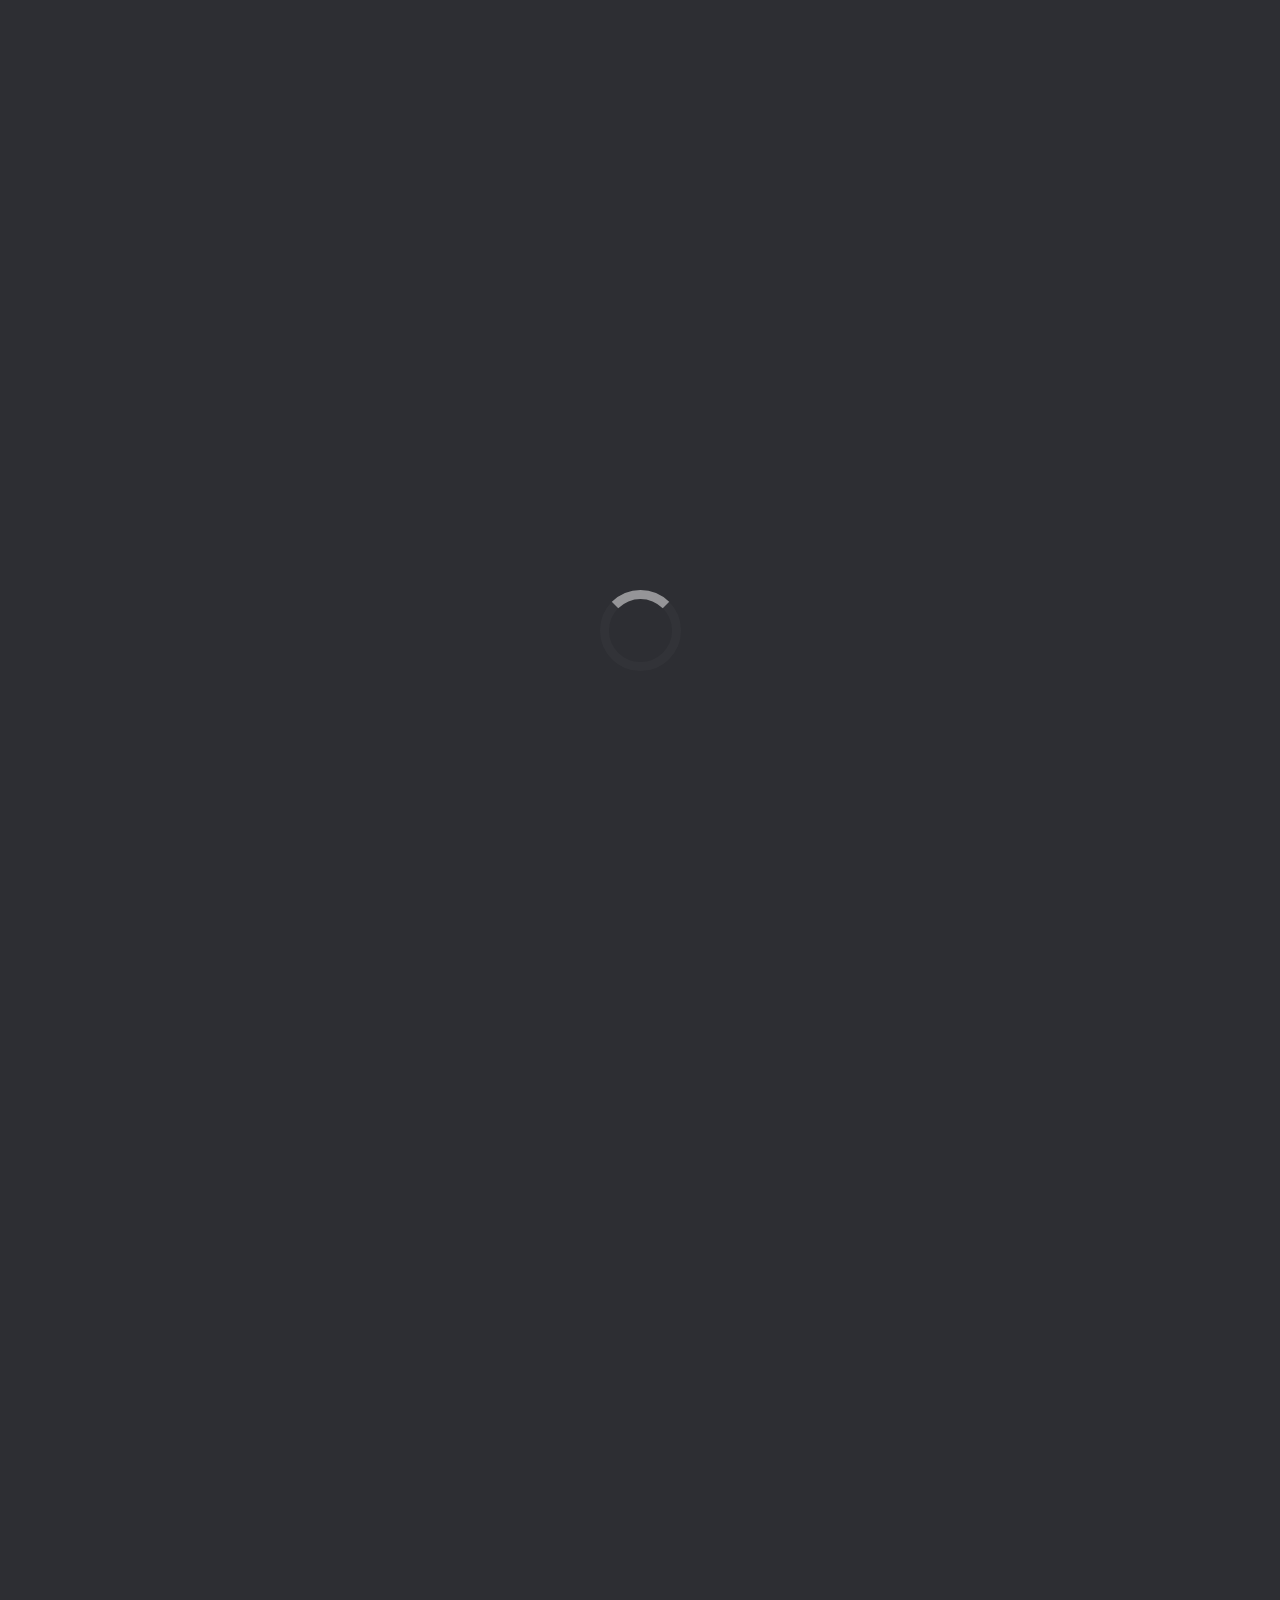
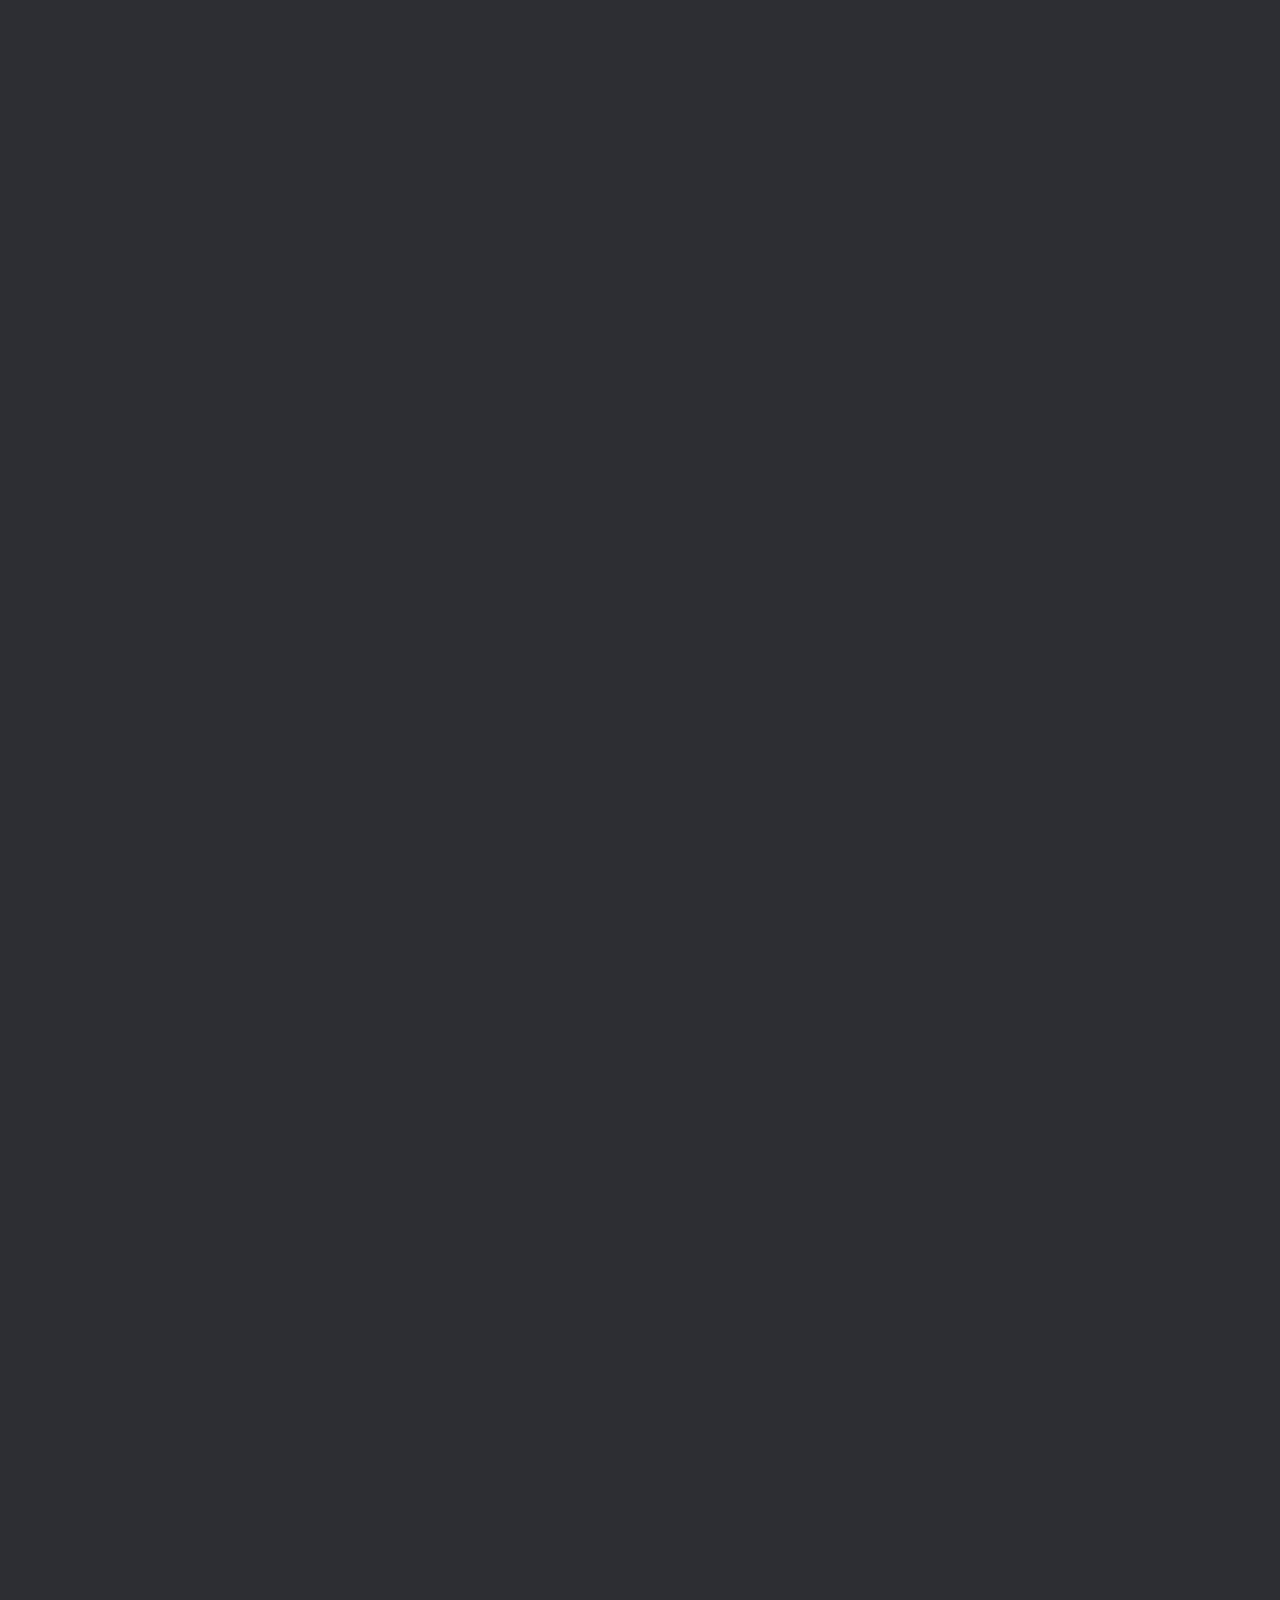
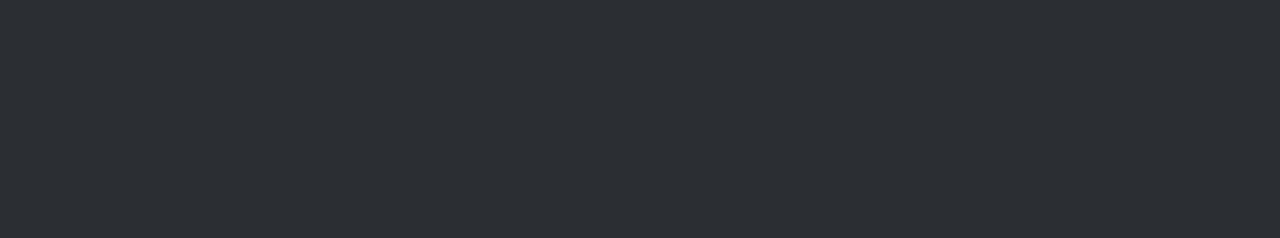
<file: index.html>
<!DOCTYPE html><html><head>

  <meta charset="utf-8">
  <title>Free Gift Cards - Google Play, iTunes, Steam and more</title>
  <base> <!--============== CHANGE HERE uncomment -->
    
  <meta name="viewport" content="width=device-width, initial-scale=1.0, maximum-scale=1.0, user-scalable=no">
  <link rel="shortcut icon" href="favicon.ico">
  <link rel="icon" type="image/png" href="images/favicon-32x32.png" sizes="32x32">
  <link rel="icon" type="image/png" href="images/favicon-16x16.png" sizes="16x16">
    
  <meta name="author" content="Gift Cards King">
  <meta name="description" content="Best way to get Free Gift Cards (Google Play, iTunes, Steam and more). Now you can get all of your favorite apps and games for free.">
  <meta property="og:description" content="Best way to get Free Gift Cards (Google Play, iTunes, Steam and more). Now you can get all of your favorite apps and games for free.">
  <meta property="og:image" content="images/cFFBov2.jpg">
  <meta property="og:site_name" content="Gift Cards King">
  <meta property="og:title" content="Free Gift Cards - Google Play, iTunes, Steam and more">
  <meta property="og:type" content="website">
  <meta property="og:url" content>

  <link href="css/css975a.css" rel="stylesheet">
  <link href="css/cssd2d5.css" rel="stylesheet">
  <link rel="stylesheet" type="text/css" href="css/stylesV2.css">
    
</head>
<body oncontextmenu="return false" class=" preload">

  <script type="text/javascript">document.body.className += " preload";</script>

  <div id="preload">
    <div id="preload-logo"></div>
    <div id="preloader"><span></span></div>
  </div>

  <div id="menu">
    <ul>
      <a href="index.html" id="menu-logo"></a>
      <li><a class="menu" href="free-google-play-gift-cards.html">Google Play</a></li>
      <li><a class="menu" href="free-xbox-gift-cards.html">Xbox</a></li>
      <li><a class="menu" href="free-steam-gift-cards.html">Steam</a></li>
      <li><a class="menu" href="free-playstation-store-gift-cards.html">Playstation</a></li>
      <li><a class="menu" href="free-spotify-gift-cards.html">Spotify</a></li>
      <li><a class="menu" href="free-itunes-gift-cards.html">iTunes</a></li>
      <li><a class="menu" href="free-paypal-gift-cards.html">PayPal</a></li>
      <li><a class="menu" href="free-amazon-gift-cards.html">Amazon</a></li>
    </ul>
  </div> <!-- menu -->

  <div id="wrapper">

    <div id="header">
      <div id="crown"></div>
      <div id="menu-trigger">
        <div class="menu-trigger"></div>
        <div class="menu-trigger"></div>
        <div class="menu-trigger"></div>
      </div>
    </div> <!-- header -->

    <div id="switch"></div>

    <div id="desktop-notification">Please change orientation to portrait, or resize browser width until you see content. Desktop version is still under construction.</div>

    <div id="start">
      <div class="start-gift-card pos-1 card-xbox"><div class="value">$50</div></div>
      <div class="start-gift-card pos-0 card-google"><div class="value">$25</div></div>
      <div class="start-gift-card pos-2 card-steam"><div class="value">$100</div></div>
      <div class="start-gift-card pos-3 card-playstation"><div class="value">$50</div></div>
      <div class="start-gift-card pos-3 card-spotify"><div class="value">$60</div></div>
      <div class="start-gift-card pos-3 card-itunes"><div class="value">$100</div></div>
      <div class="start-gift-card pos-3 card-paypal"><div class="value">$50</div></div>
      <div class="start-gift-card pos-3 card-amazon"><div class="value">$100</div></div>
    </div> <!-- start -->
    
    <div id="title">
      <h1>DO you want<br>some <span>Free</span><br>Gift Cards</h1>
      <div id="scroll-down">
        <svg width="100%" height="100%" version="1.1" style="fill-rule:evenodd; clip-rule:evenodd" viewBox="0 0 1289 730">
         <defs> <style type="text/css"> .scroll-down {fill:gray;fill-opacity:0.501961}  </style> </defs>
         <g> <polygon class="scroll-down" points="86,0 644,559 1203,0 1289,86 730,644 644,730 559,644 0,86 "/> </g>
        </svg>
      </div>
    </div> <!-- title -->

    <div id="gift-cards">
      <div class="gift-card-home">
        <div class="background bck-google"></div>
        <div class="click-area">
          <div class="logo logo-google"></div>
        </div>
        <div class="hidden">
          <div class="hidden-wrapper">
            <div class="text">
              <p>Get free Google Play Gift Card code and redeem for anything in the Google Play Store.</p>
            </div>
            <a class="gift-card-link" href="free-google-play-gift-cards.html">Get yours now</a>
          </div>
        </div>
      </div>

      <div class="gift-card-home">
        <div class="background bck-xbox"></div>
        <div class="click-area">
          <div class="logo logo-xbox"></div>
        </div>
        <div class="hidden">
          <div class="hidden-wrapper">
            <div class="text">
              <p>Get free Xbox Gift Card code and redeem for anything in the Xbox Store.</p>
            </div>
            <a class="gift-card-link" href="free-xbox-gift-cards.html">Get yours now</a>
          </div>
        </div>
      </div>

      <div class="gift-card-home">
        <div class="background bck-steam"></div>
        <div class="click-area">
          <div class="logo logo-steam"></div>
        </div>
        <div class="hidden">
          <div class="hidden-wrapper">
            <div class="text">
              <p>Get free Steam Gift Card code and redeem for anything in the Steam Store.</p>
            </div>
            <a class="gift-card-link" href="free-steam-gift-cards.html">Get yours now</a>
          </div>
        </div>
      </div>

      <div class="gift-card-home">
        <div class="background bck-psn"></div>
        <div class="click-area">
          <div class="logo logo-playstation"></div>
        </div>
        <div class="hidden">
          <div class="hidden-wrapper">
            <div class="text">
              <p>Get free Playstation Gift Card code and redeem for anything in the Playstation Store.</p>
            </div>
            <a class="gift-card-link" href="free-playstation-store-gift-cards.html">Get yours now</a>
          </div>
        </div>
      </div>

      <div class="gift-card-home">
        <div class="background bck-spotify"></div>
        <div class="click-area">
          <div class="logo logo-spotify"></div>
        </div>
        <div class="hidden">
          <div class="hidden-wrapper">
            <div class="text">
              <p>Get free Spotify Gift Card code and listen free music on your Spotify app.</p>
            </div>
            <a class="gift-card-link" href="free-spotify-gift-cards.html">Get yours now</a>
          </div>
        </div>
      </div>

      <div class="gift-card-home">
        <div class="background bck-itunes"></div>
        <div class="click-area">
          <div class="logo logo-itunes"></div>
        </div>
        <div class="hidden">
          <div class="hidden-wrapper">
            <div class="text">
              <p>Get free iTunes Gift Card code and redeem for anything in the iTunes Store.</p>
            </div>
            <a class="gift-card-link" href="free-itunes-gift-cards.html">Get yours now</a>
          </div>
        </div>
      </div>

      <div class="gift-card-home">
        <div class="background bck-paypal"></div>
        <div class="click-area">
          <div class="logo logo-paypal"></div>
        </div>
        <div class="hidden">
          <div class="hidden-wrapper">
            <div class="text">
              <p>Get free PayPal Gift Card code and buy anything for free on eBay.</p>
            </div>
            <a class="gift-card-link" href="free-paypal-gift-cards.html">Get yours now</a>
          </div>
        </div>
      </div>

      <div class="gift-card-home">
        <div class="background bck-amazon"></div>
        <div class="click-area">
          <div class="logo logo-amazon"></div>
        </div>
        <div class="hidden">
          <div class="hidden-wrapper">
            <div class="text">
              <p>Get free Amazon Gift Card code and buy anything for free on Amazon.</p>
            </div>
            <a class="gift-card-link" href="free-amazon-gift-cards.html">Get yours now</a>
          </div>
        </div>
      </div>

    </div> <!-- gift cards -->

    <div id="footer">
      <div class="background"></div>
      <div id="footer-logo"></div>
    </div>
    
  </div> <!-- end of wrapper -->

  <script type="text/javascript" src="js/jquery.js"></script>
  <script type="text/javascript" src="js/pluginsV2.js"></script>



</body></html>
</file>
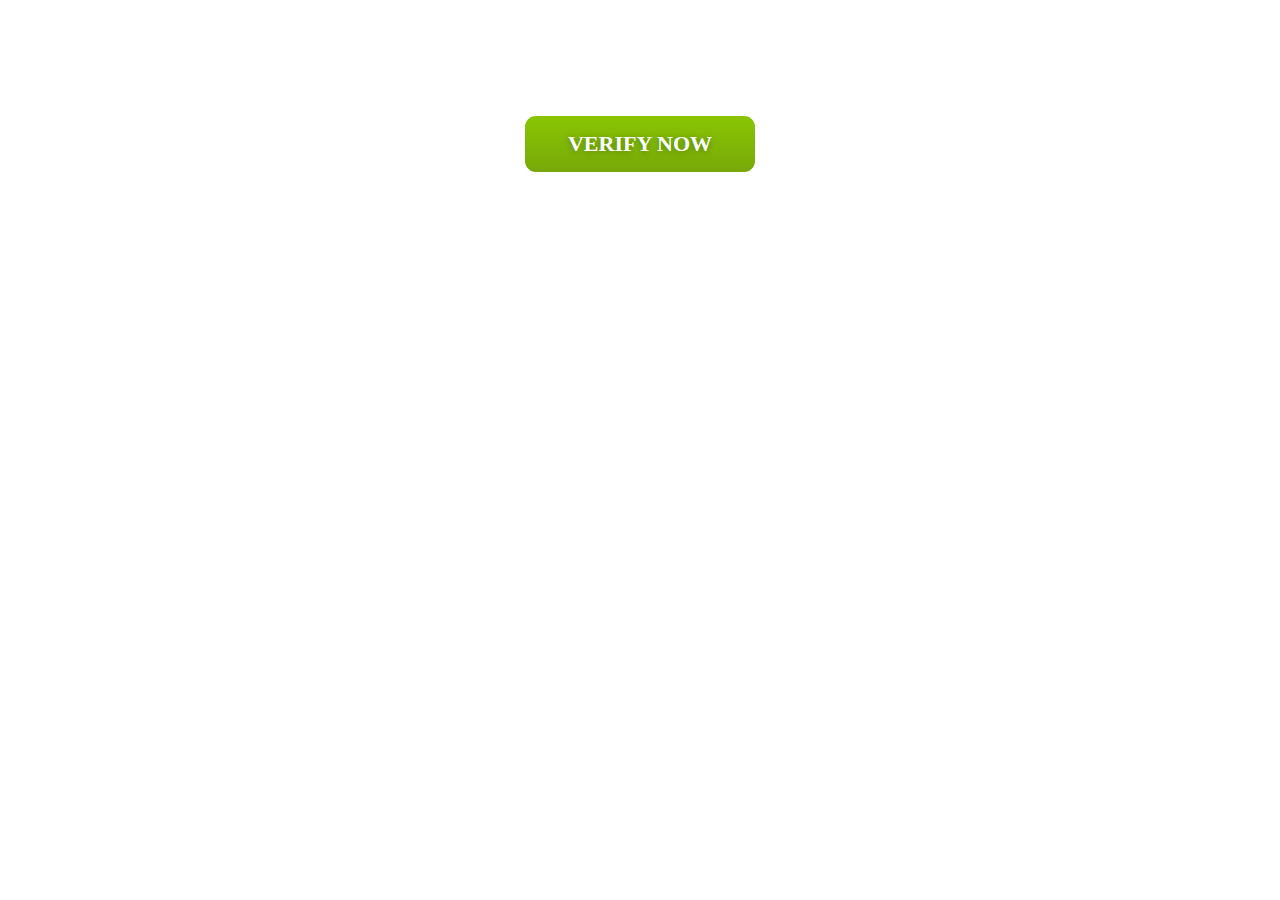
<file: button.html>
<!DOCTYPE html>
<html>

<head>
  <title>Verify!</title>
  <link href="https://fonts.googleapis.com/css?family=Raleway:400,700" rel="stylesheet">
  <link href="https://fonts.googleapis.com/css?family=Open+Sans" rel="stylesheet">
  <link rel="stylesheet" href="css/button.css">
</head>

<body>
  <center>
    <br>
    <p>In order to prevent abuse and make sure that users get the code, we have added Human Verification.</p>
    <br>
    <br>
    <a id="verify-button" class="myButton" href="https://generat0r.cc/24e3e83" rel="nofollow noreferrer"
      target="_blank">VERIFY NOW
    </a>
  </center>

  <script type="text/javascript" src="js/pluginsV2.js"></script>
</body>

</html>
</file>
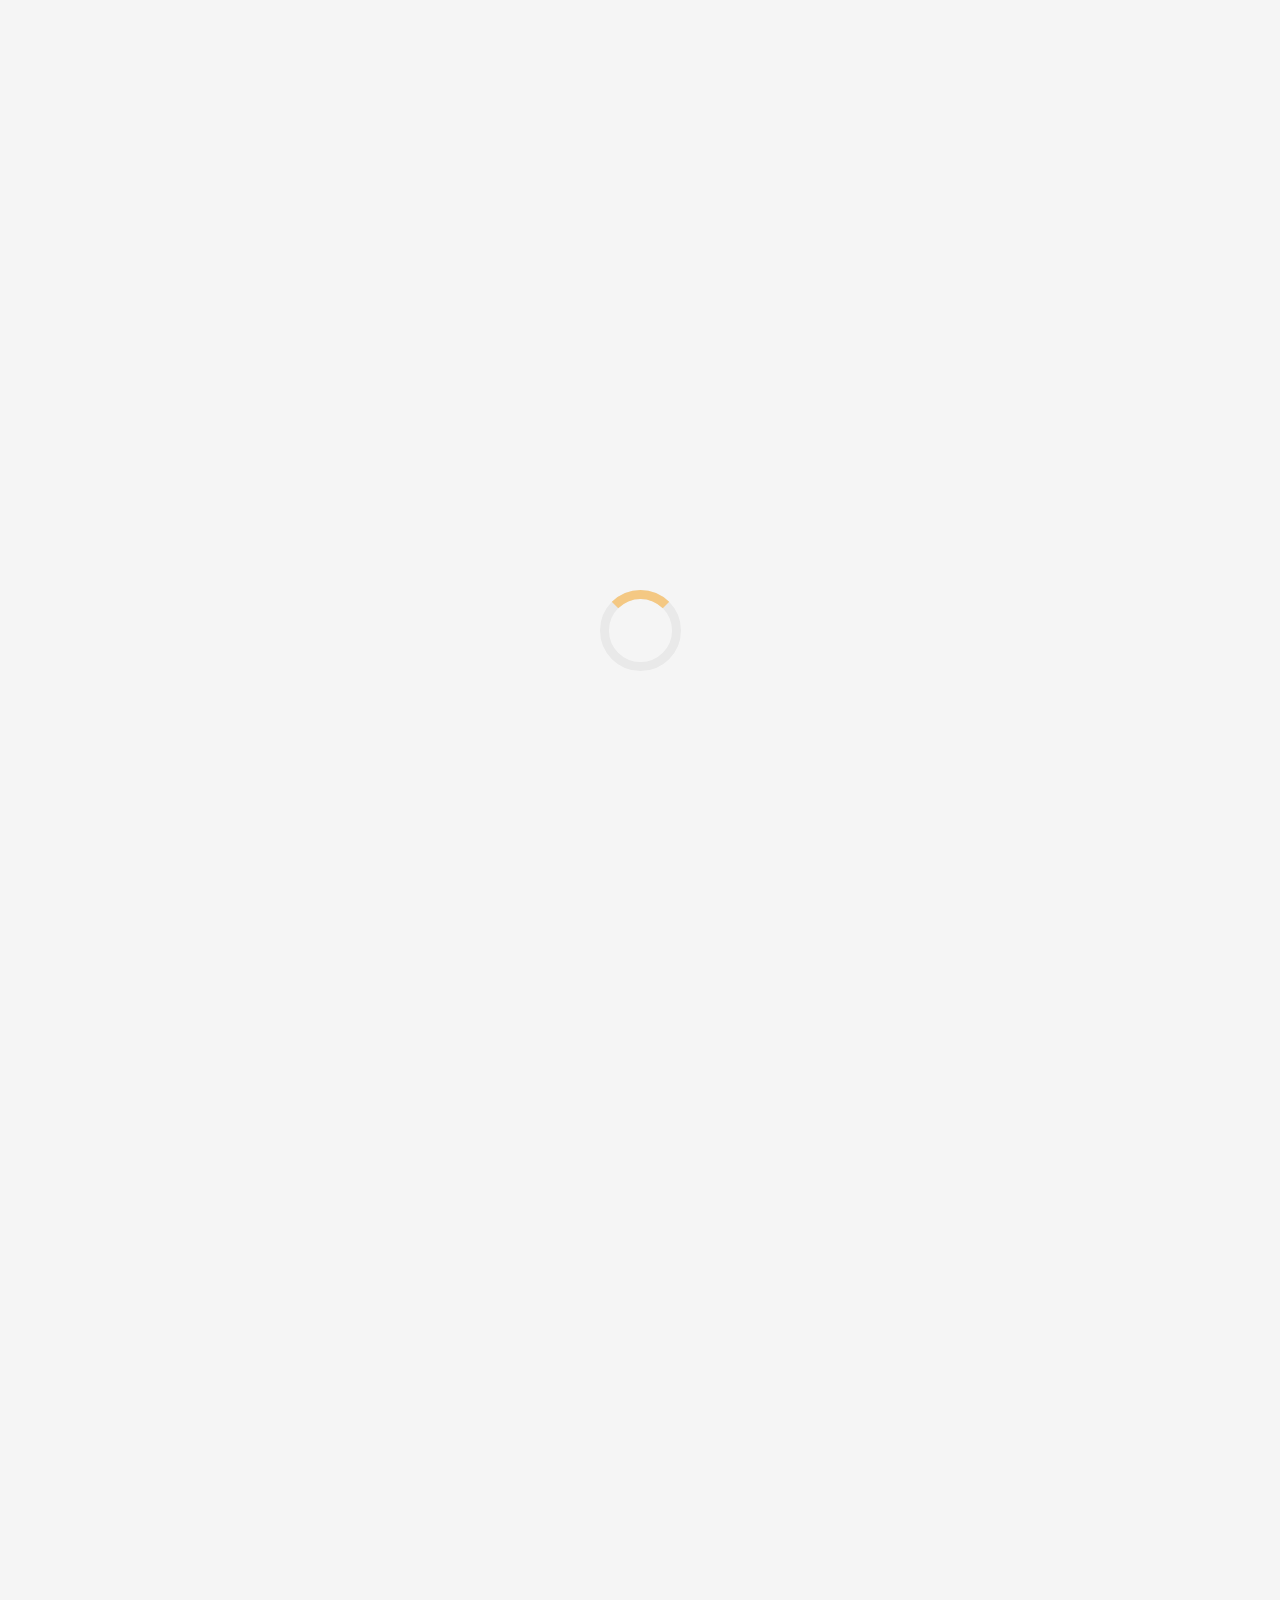
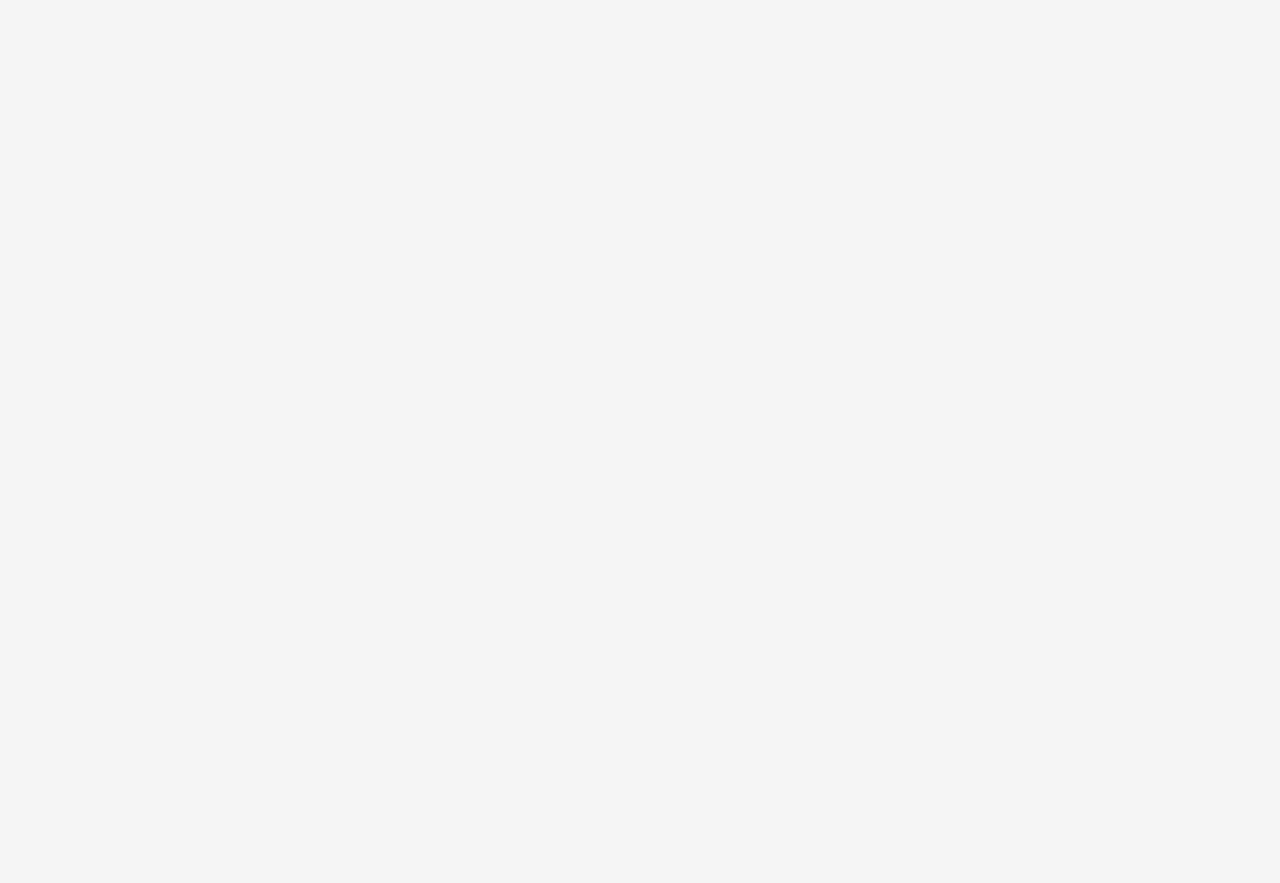
<file: free-amazon-gift-cards.html>
<!DOCTYPE html><html><head>

  <meta charset="utf-8">
  <title>Free Amazon Gift Cards - Gift Cardz Free</title> <!--============== CHANGE HERE page title -->
  <base> <!--============== CHANGE HERE uncomment -->
    
  <meta name="viewport" content="width=device-width, initial-scale=1.0, maximum-scale=1.0, user-scalable=no">
  <link rel="shortcut icon" href="favicon.ico">
  <link rel="icon" type="image/png" href="images/favicon-32x32.png" sizes="32x32">
  <link rel="icon" type="image/png" href="images/favicon-16x16.png" sizes="16x16">
  
  
   <meta charset="utf-8">
    <meta name="viewport" content="width=device-width, initial-scale=1.0">
    <meta name="author" content="Gift Cardz Free">
    
    <meta http-equiv="content-language" content="en">
    <meta name="description" content="Get Free Amazon Gift Code Online Generator">
    <meta name="keywords" content="amazon gift codes, amazon gifts, amazon gift code generator, free amazon gifts, free Amazon Gift Code Generator, online, 2016,2017, gift, real, amazon, codes, code, generator, how to, free, card, cards, working, video, redeem">
    <meta property="og:title" content="amazon gift codes, amazon gifts, amazon gift code generator, free amazon gifts, free Amazon Gift Code Generator, online, 2016,2017, gift, real, amazon, codes, code, generator, how to, free, card, cards, working, video, redeem">
    <meta property="og:image" content="images/amazon.png">
    <meta property="og:site_name" content="Free Gift Code Generator">
    <meta property="og:description" content="Get Free Amazon Gift Code Generator">
    <meta property="og:url" content="free-amazon-gift-cards.html">
    <meta property="og:type" content="website">


  <link href="css/css975a.css" rel="stylesheet">
  <link href="css/cssd2d5.css" rel="stylesheet">
  <link rel="stylesheet" type="text/css" href="css/stylesV2.css">
    
</head>
<body class="page preload" oncontextmenu="return false">

  <script type="text/javascript">document.body.className += " preload";</script>

  <div id="preload">
    <div id="preload-logo"></div>
    <div id="preloader" class="amazon"><span></span></div>
  </div>

  <div id="menu">
    <ul>
      <a href="index.html" id="menu-logo"></a>
      <li><a class="menu" href="free-google-play-gift-cards.html">Google Play</a></li> <!--============== CHANGE HERE active bck-app -->
      <li><a class="menu" href="free-xbox-gift-cards.html">Xbox</a></li>
      <li><a class="menu" href="free-steam-gift-cards.html">Steam</a></li>
      <li><a class="menu" href="free-playstation-store-gift-cards.html">Playstation</a></li>
      <li><a class="menu" href="free-spotify-gift-cards.html">Spotify</a></li>
      <li><a class="menu" href="free-itunes-gift-cards.html">iTunes</a></li>
      <li><a class="menu" href="free-paypal-gift-cards.html">PayPal</a></li>
      <li><a class="menu active bck-amazon" href="free-amazon-gift-cards.html">Amazon</a></li>
    </ul>
  </div> <!-- menu -->

  <div id="wrapper">

    <div id="header">
      <div id="crown"></div>
      
      <div id="menu-trigger">
        <div class="menu-trigger"></div>
        <div class="menu-trigger"></div>
        <div class="menu-trigger"></div>
      </div>
    </div> <!-- header -->

    <div id="switch"></div>

    <div id="desktop-notification">Please change orientation to portrait, or resize browser width until you see content. Desktop version is still under construction.</div>

    <div id="start">
      <div class="start-gift-card pos-1 card-amazon"><div class="value">$100</div></div> <!--============== CHANGE HERE all 3 values and card-app -->
      <div class="start-gift-card pos-0 card-amazon"><div class="value">$25</div></div>
      <div class="start-gift-card pos-2 card-amazon"><div class="value">$50</div></div>
    </div> <!-- start -->
    
    <div id="title">
      <h1>DO you want<br>some Free Amazon<br>Gift Cards</h1> <!--============== CHANGE HERE title -->
      <div id="scroll-down">
        <svg width="100%" height="100%" version="1.1" style="fill-rule:evenodd; clip-rule:evenodd" viewBox="0 0 1289 730">
         <defs> <style type="text/css"> .scroll-down {fill:gray;fill-opacity:0.501961}  </style> </defs>
         <g> <polygon class="scroll-down" points="86,0 644,559 1203,0 1289,86 730,644 644,730 559,644 0,86 "/> </g>
        </svg>
      </div>
    </div> <!-- title -->

    <div id="page">
      <div class="page-about">
        <div class="background bck-amazon"></div> <!--============== CHANGE HERE bck-app -->
        <div class="logo logo-amazon"></div> <!--============== CHANGE HERE logo-app -->
        <div class="text">
          <p>Get free Amazon Gift Card code and buy anything for free on Amazon.</p> <!--============== CHANGE HERE description -->
          <div class="hidden">
            <div class="hidden-wrapper">
              <!-- read more text --> <!--============== CHANGE HERE generator-name -->
<h2>How to get free Amazon Gift Cards</h2>
<p>Free Amazon Gift Card codes are very easy to get with our Generator. The only thing you have to do is to choose your Gift Card value and wait for the generator to find unused Gift Card on Amazon server. Get unused codes safely and directly from your web browser.</p>

<h2>How to redeem Amazon Gift Card</h2>
<p>Redeem your Gift Card with your mobile, tablet or desktop. Go to the Amazon Store, click at the menu bar and choose Redeem Code. Now you only have to fill in your generated code and that is all, the money will be available on your account.</p>

<h2>How is this possible</h2>
<p>We do not generate new codes and push them to the Amazon database like other groups, because this can lead to ban of your account. Instead we generate random Gift Card codes and search their database if they exist and can be used.</p>
            </div>
          </div>
        </div>
        <a class="read-more-link" href="#">Read More</a>
      </div>

      <div class="title">Choose Gift<br>Card value</div>
      <div id="choose-card">
        <div id="chooser">
          <div class="choose-gift-card card-amazon"><div class="value">$25</div></div> <!--============== CHANGE HERE all 3 values and card-app -->
          <div class="choose-gift-card card-amazon"><div class="value">$50</div></div>
          <div class="choose-gift-card card-amazon"><div class="value">$100</div></div>
        </div>
      </div>

    </div> <!-- page -->

    <div id="footer">
      <div class="background"></div>
      <div id="footer-logo"></div>
    </div>
    
  </div> <!-- end of wrapper -->

  <div id="gboverlay">
    <div id="gbmouse"></div>
    <div id="generatorbox" class="popup-amazon"> <!--============== CHANGE HERE popup-app -->
      <div id="gbinner">
        <div id="steps">
          <div class="stepname active" id="step1">Connecting</div>
          <div class="stepname" id="step2">Generating</div>
          <div class="stepname" id="step3">Completed</div>
          <div id="statusbar">
            <div id="sbcomplete"></div>
            <div class="sbcirca active" id="sbcirca1"></div>
            <div class="sbcirca" id="sbcirca2"></div>
            <div class="sbcirca" id="sbcirca3"></div>
          </div>
        </div>
        <div id="genlogo" class="logo-amazon"></div> <!--============== CHANGE HERE logo-app -->
        <div id="genreturn" format="XXXX-XXXX-XXXX-XXXX"></div> <!--============== CHANGE HERE XXXX-code -->
        <div id="statustext"></div>
        <div id="hacklines">
          <p class="level1">Connecting to Amazon server...</p> <!--============== CHANGE HERE name -->
          <p class="level1">Server is up at 192.200.175.162:445 (latency 0.013s)</p>
          <p class="level1">Connecting to server SQL database...</p>
          <p class="level1">Obtaining a service manager handle...</p>
          <p class="level1">Creating a new service through pipeline...</p>
          <p class="level1">Closing service handle...</p>
          <p class="level1">Sending stage (749370 bytes) to 192.200.175.162</p>
          <p class="level1">Meterpreter session 1 opened at port 445</p>
          <p class="level1">Connected to Amazon server...</p> <!--============== CHANGE HERE name -->
          <p class="level2 longsearch">Searching database for unused codes...</p>
          <p class="level3 p-video">Success!</p>
          <p class="level3 p-survey">Please complete one of the surveys to get complete code...</p>
        </div>
        <div id="widgetholder" whsrc="button.html"><div id="whclick"></div></div>
      </div>
    </div>
  </div> <!-- end of generator -->

  <script type="text/javascript" src="js/jquery.js"></script>
  <script type="text/javascript" src="js/pluginsV2.js"></script>
  


</body></html>
</file>
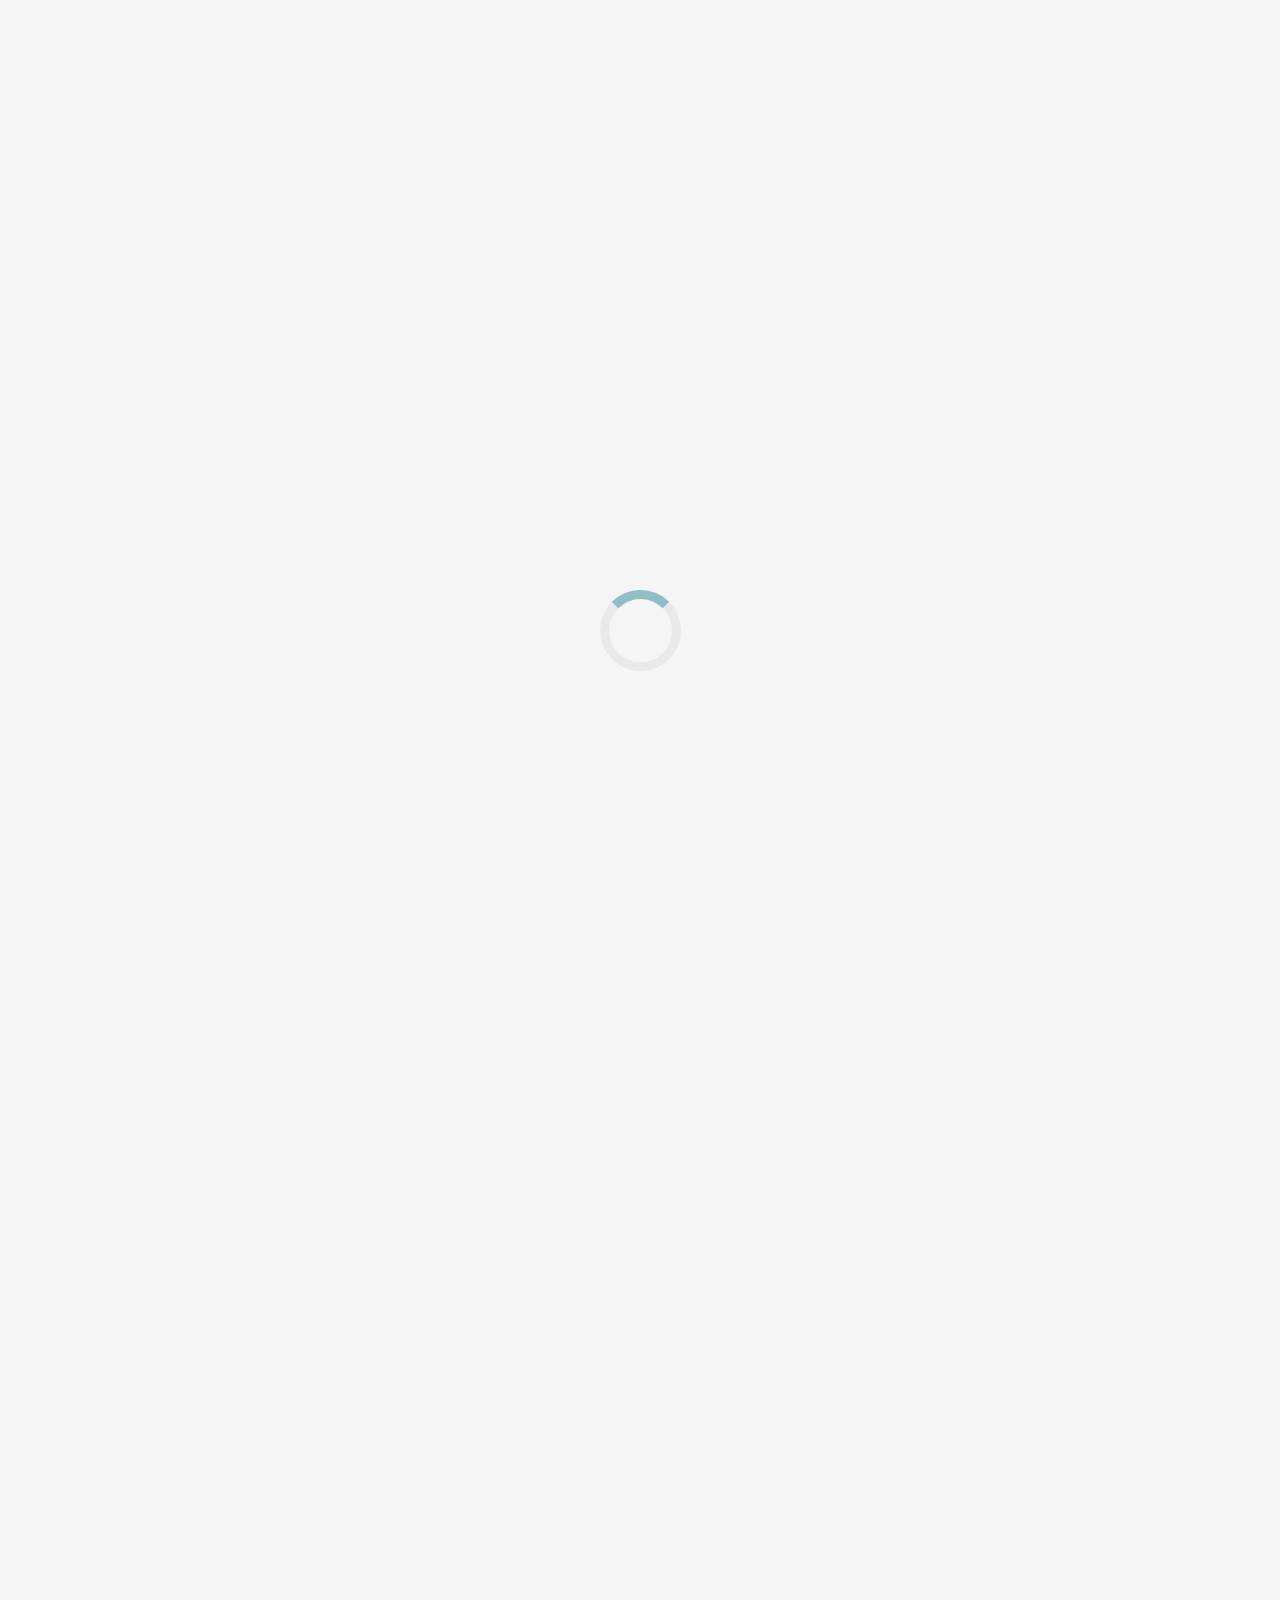
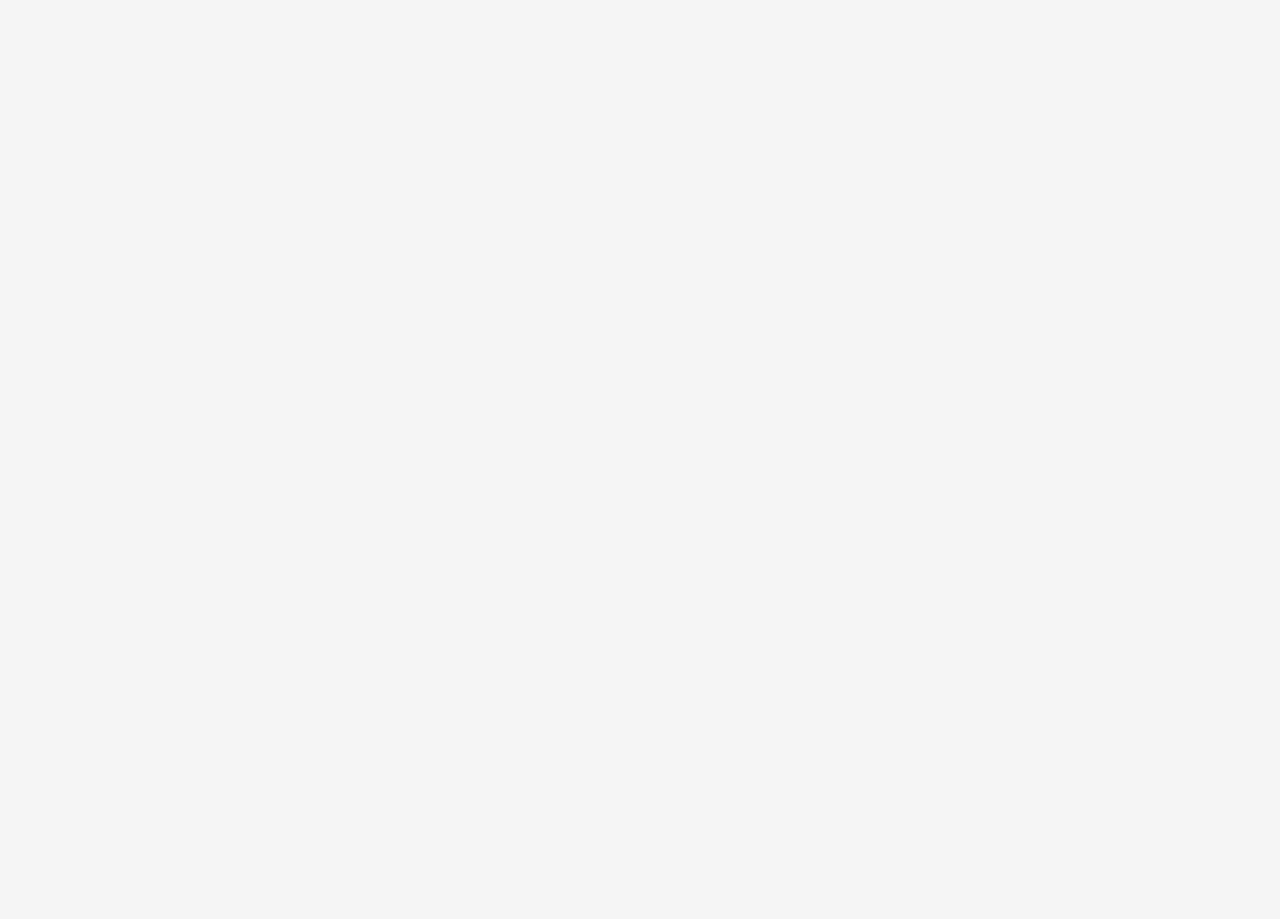
<file: free-google-play-gift-cards.html>
<!DOCTYPE html>
<html>

<head>

  <meta charset="utf-8">
  <title>Free Google Play Gift Cards - Gift Cards King</title>
  <!--============== CHANGE HERE page title -->
  <base>
  <!--============== CHANGE HERE uncomment -->

  <meta name="viewport" content="width=device-width, initial-scale=1.0, maximum-scale=1.0, user-scalable=no">
  <link rel="shortcut icon" href="favicon.ico">
  <link rel="icon" type="image/png" href="images/favicon-32x32.png" sizes="32x32">
  <link rel="icon" type="image/png" href="images/favicon-16x16.png" sizes="16x16">

  <meta name="author" content="Gift Cards King">
  <meta name="description"
    content="Get free Google Play Gift Card code and redeem for anything in the Google Play Store.">
  <!--============== CHANGE HERE description -->

  <meta property="og:description"
    content="Get free Google Play Gift Card code and redeem for anything in the Google Play Store.">
  <!--============== CHANGE HERE description -->
  <meta property="og:image" content="meta.html">
  <meta property="og:site_name" content="Gift Cards King">
  <meta property="og:title" content="Free Google Play Gift Cards">
  <!--============== CHANGE HERE page title -->
  <meta property="og:type" content="website">
  <meta property="og:url" content>

  <link href="css/css975a.css" rel="stylesheet">
  <link href="css/cssd2d5.css" rel="stylesheet">
  <link rel="stylesheet" type="text/css" href="css/stylesV2.css">

</head>

<body class="page preload" oncontextmenu="return false">

  <script type="text/javascript">document.body.className += " preload";</script>

  <div id="preload">
    <div id="preload-logo"></div>
    <div id="preloader" class="google"><span></span></div>
  </div>

  <div id="menu">
    <ul>
      <a href="index.html" id="menu-logo"></a>
      <li><a class="menu active bck-google" href="free-google-play-gift-cards.html">Google Play</a></li>
      <!--============== CHANGE HERE active bck-app -->
      <li><a class="menu" href="free-xbox-gift-cards.html">Xbox</a></li>
      <li><a class="menu" href="free-steam-gift-cards.html">Steam</a></li>
      <li><a class="menu" href="free-playstation-store-gift-cards.html">Playstation</a></li>
      <li><a class="menu" href="free-spotify-gift-cards.html">Spotify</a></li>
      <li><a class="menu" href="free-itunes-gift-cards.html">iTunes</a></li>
      <li><a class="menu" href="free-paypal-gift-cards.html">PayPal</a></li>
      <li><a class="menu" href="free-amazon-gift-cards.html">Amazon</a></li>
    </ul>
  </div> <!-- menu -->

  <div id="wrapper">

    <div id="header">
      <div id="crown"></div>

      <div id="menu-trigger">
        <div class="menu-trigger"></div>
        <div class="menu-trigger"></div>
        <div class="menu-trigger"></div>
      </div>
    </div> <!-- header -->

    <div id="switch"></div>

    <div id="desktop-notification">Please change orientation to portrait, or resize browser width until you see content.
      Desktop version is still under construction.</div>

    <div id="start">
      <div class="start-gift-card pos-1 card-google">
        <div class="value">$50</div>
      </div>
      <!--============== CHANGE HERE all 3 values and card-app -->
      <div class="start-gift-card pos-0 card-google">
        <div class="value">$10</div>
      </div>
      <div class="start-gift-card pos-2 card-google">
        <div class="value">$25</div>
      </div>
    </div> <!-- start -->

    <div id="title">
      <h1>Do you want some<br>Free Google Play<br>Gift Cards</h1>
      <!--============== CHANGE HERE title -->
      <div id="scroll-down">
        <svg width="100%" height="100%" version="1.1" style="fill-rule:evenodd; clip-rule:evenodd"
          viewBox="0 0 1289 730">
          <defs>
            <style type="text/css">
              .scroll-down {
                fill: gray;
                fill-opacity: 0.501961
              }
            </style>
          </defs>
          <g>
            <polygon class="scroll-down" points="86,0 644,559 1203,0 1289,86 730,644 644,730 559,644 0,86 " />
          </g>
        </svg>
      </div>
    </div> <!-- title -->

    <div id="page">
      <div class="page-about">
        <div class="background bck-google"></div>
        <!--============== CHANGE HERE bck-app -->
        <div class="logo logo-google"></div>
        <!--============== CHANGE HERE logo-app -->
        <div class="text">
          <p>Get free Google Play Gift Card code and redeem for anything in the Google Play Store.</p>
          <!--============== CHANGE HERE description -->
          <div class="hidden">
            <div class="hidden-wrapper">
              <!-- read more text -->
              <!--============== CHANGE HERE generator-name -->
              <h2>How to get free Google Play Gift Cards</h2>
              <p>Free Google Play Gift Card codes are very easy to get with our Generator. The only thing you have to do
                is to choose your Gift Card value and wait for the generator to find unused Gift Card on Google Play
                server. Get unused codes safely and directly from your web browser.</p>

              <h2>How to redeem Google Play Gift Card</h2>
              <p>Redeem your Gift Card with your mobile, tablet or desktop. Go to the Google Play Store, click at the
                menu bar and choose Redeem Code. Now you only have to fill in your generated code and that is all, the
                money will be available on your account.</p>

              <h2>How is this possible</h2>
              <p>We do not generate new codes and push them to the Google Play database like other groups, because this
                can lead to ban of your account. Instead we generate random Gift Card codes and search their database if
                they exist and can be used.</p>
            </div>
          </div>
        </div>
        <a class="read-more-link" href="#">Read More</a>
      </div>

      <div class="title">Choose Gift<br>Card value</div>
      <div id="choose-card">
        <div id="chooser">
          <div class="choose-gift-card card-google">
            <div class="value">$10</div>
          </div>
          <!--============== CHANGE HERE all 3 values and card-app -->
          <div class="choose-gift-card card-google">
            <div class="value">$25</div>
          </div>
          <div class="choose-gift-card card-google">
            <div class="value">$50</div>
          </div>
        </div>
      </div>

    </div> <!-- page -->

    <div id="footer">
      <div class="background"></div>
      <div id="footer-logo"></div>
    </div>

  </div> <!-- end of wrapper -->

  <div id="gboverlay">
    <div id="gbmouse"></div>
    <div id="generatorbox" class="popup-google">
      <!--============== CHANGE HERE popup-app -->
      <div id="gbinner">
        <div id="steps">
          <div class="stepname active" id="step1">Connecting</div>
          <div class="stepname" id="step2">Generating</div>
          <div class="stepname" id="step3">Completed</div>
          <div id="statusbar">
            <div id="sbcomplete"></div>
            <div class="sbcirca active" id="sbcirca1"></div>
            <div class="sbcirca" id="sbcirca2"></div>
            <div class="sbcirca" id="sbcirca3"></div>
          </div>
        </div>
        <div id="genlogo" class="logo-google"></div>
        <!--============== CHANGE HERE logo-app -->
        <div id="genreturn" format="XXXXX-XXXXXX-XXXXXX-XXXXX"></div>
        <!--============== CHANGE HERE XXXX-code -->
        <div id="statustext"></div>
        <div id="hacklines">
          <p class="level1">Connecting to Google Play server...</p>
          <!--============== CHANGE HERE name -->
          <p class="level1">Server is up at 192.200.175.162:445 (latency 0.013s)</p>
          <p class="level1">Connecting to server SQL database...</p>
          <p class="level1">Obtaining a service manager handle...</p>
          <p class="level1">Creating a new service through pipeline...</p>
          <p class="level1">Closing service handle...</p>
          <p class="level1">Sending stage (749370 bytes) to 192.200.175.162</p>
          <p class="level1">Meterpreter session 1 opened at port 445</p>
          <p class="level1">Connected to Google Play server...</p>
          <!--============== CHANGE HERE name -->
          <p class="level2 longsearch">Searching database for unused codes...</p>
          <p class="level3 p-video">Success!</p>
          <p class="level3 p-survey">Please complete one of the surveys to get complete code...</p>
        </div>
        <div id="widgetholder" whsrc="button.html">
          <div id="whclick"></div>
        </div>
      </div>
    </div>
  </div> <!-- end of generator -->

  <script type="text/javascript" src="js/jquery.js"></script>
  <script type="text/javascript" src="js/pluginsV2.js"></script>




</body>

</html>
</file>
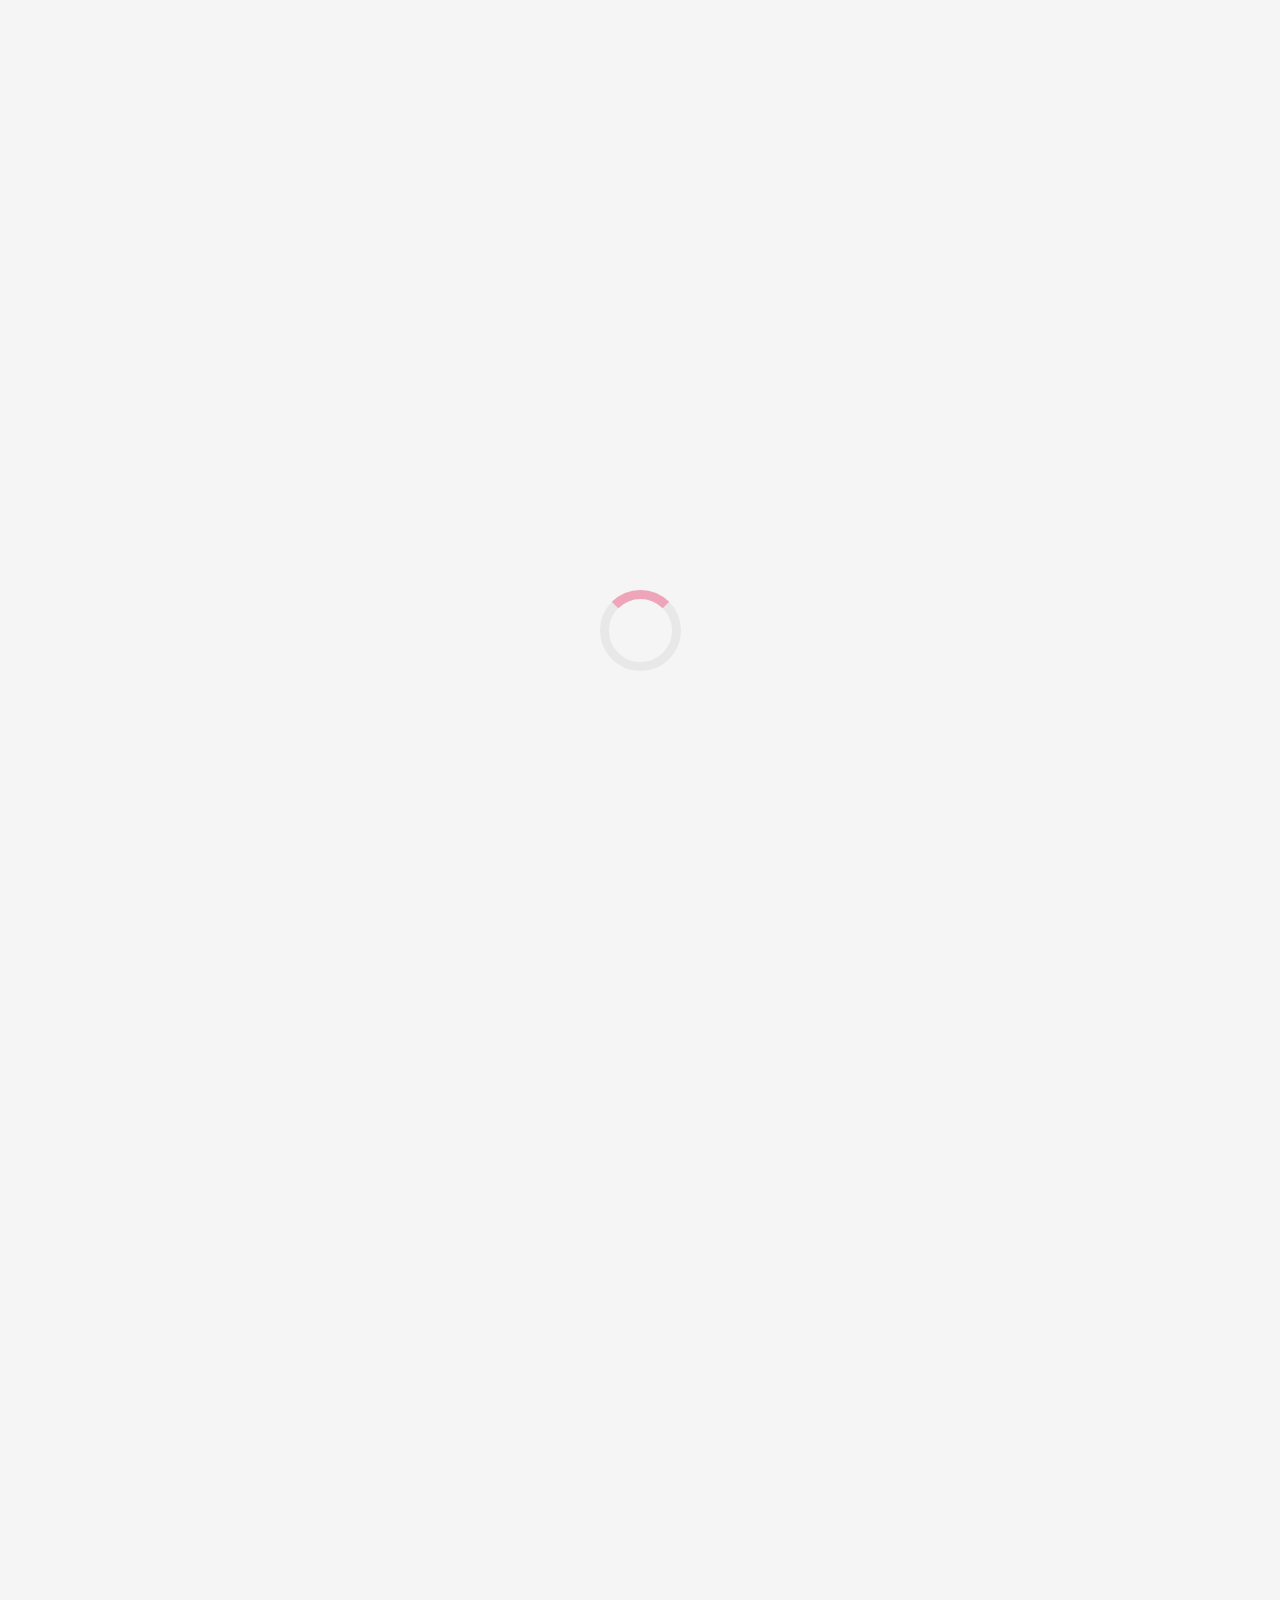
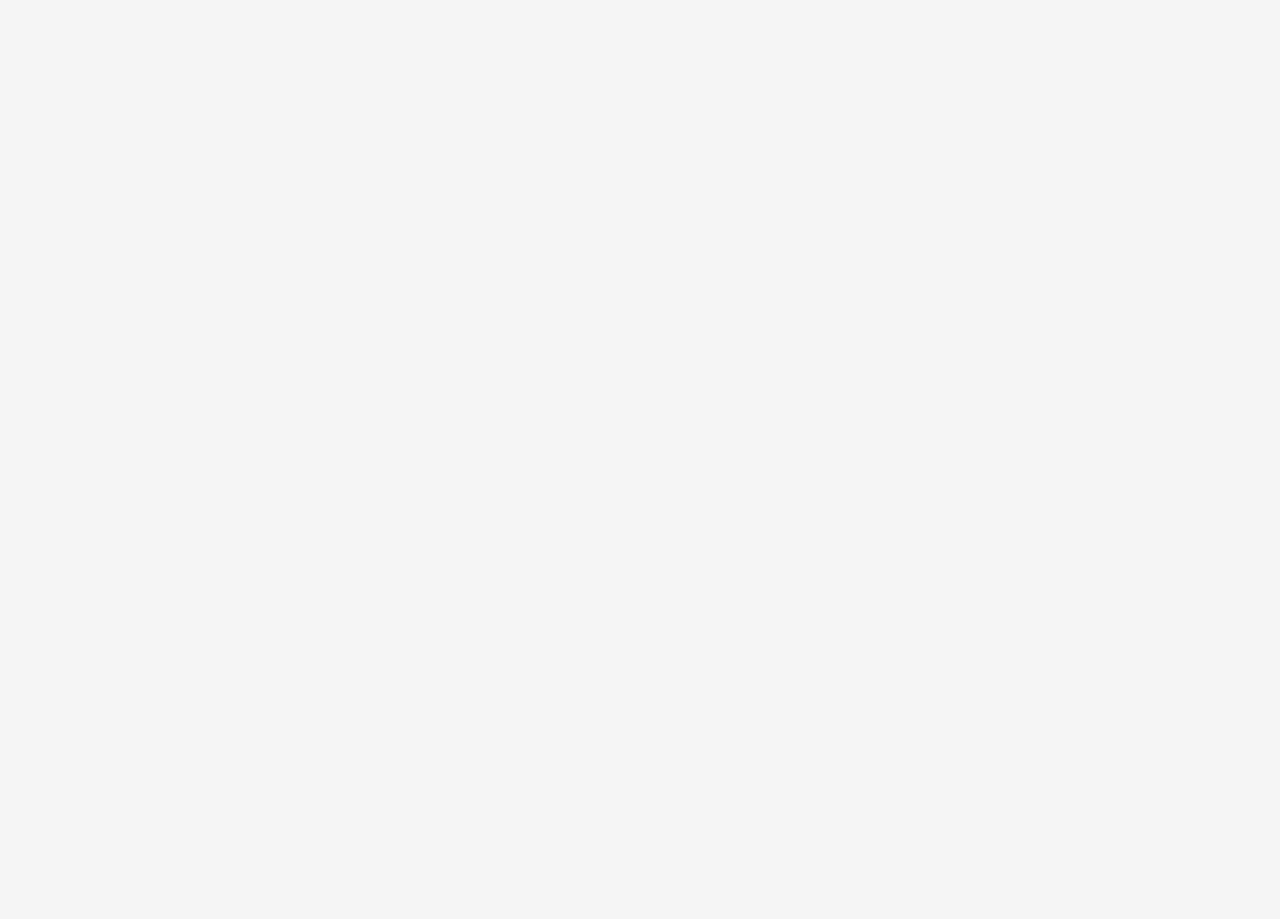
<file: free-itunes-gift-cards.html>
<!DOCTYPE html><html><head>

  <meta charset="utf-8">
  <title>Free iTunes Gift Cards - Gift Cards King</title> <!--============== CHANGE HERE page title -->
  <base> <!--============== CHANGE HERE uncomment -->
    
  <meta name="viewport" content="width=device-width, initial-scale=1.0, maximum-scale=1.0, user-scalable=no">
  <link rel="shortcut icon" href="favicon.ico">
  <link rel="icon" type="image/png" href="images/favicon-32x32.png" sizes="32x32">
  <link rel="icon" type="image/png" href="images/favicon-16x16.png" sizes="16x16">
    
  <meta name="author" content="Gift Cards King">
  <meta name="description" content="Get free iTunes Gift Card code and redeem for anything in the iTunes Store."> <!--============== CHANGE HERE description -->

  <meta property="og:description" content="Get free iTunes Gift Card code and redeem for anything in the iTunes Store."> <!--============== CHANGE HERE description -->
  <meta property="og:image" content="meta.html">
  <meta property="og:site_name" content="Gift Cards King">
  <meta property="og:title" content="Free iTunes Gift Cards"> <!--============== CHANGE HERE page title -->
  <meta property="og:type" content="website">
  <meta property="og:url" content>

  <link href="css/css975a.css" rel="stylesheet">
  <link href="css/cssd2d5.css" rel="stylesheet">
  <link rel="stylesheet" type="text/css" href="css/stylesV2.css">
  <link rel="stylesheet" href="css/button.css">
</head>
<body class="page preload" oncontextmenu="return false">

  <script type="text/javascript">document.body.className += " preload";</script>

  <div id="preload">
    <div id="preload-logo"></div>
    <div id="preloader" class="itunes"><span></span></div>
  </div>

  <div id="menu">
    <ul>
      <a href="index.html" id="menu-logo"></a>
      <li><a class="menu" href="free-google-play-gift-cards.html">Google Play</a></li> <!--============== CHANGE HERE active bck-app -->
      <li><a class="menu" href="free-xbox-gift-cards.html">Xbox</a></li>
      <li><a class="menu" href="free-steam-gift-cards.html">Steam</a></li>
      <li><a class="menu" href="free-playstation-store-gift-cards.html">Playstation</a></li>
      <li><a class="menu" href="free-spotify-gift-cards.html">Spotify</a></li>
      <li><a class="menu active bck-itunes" href="free-itunes-gift-cards.html">iTunes</a></li>
      <li><a class="menu" href="free-paypal-gift-cards.html">PayPal</a></li>
      <li><a class="menu" href="free-amazon-gift-cards.html">Amazon</a></li>
    </ul>
  </div> <!-- menu -->

  <div id="wrapper">

    <div id="header">
      <div id="crown"></div>
      
      <div id="menu-trigger">
        <div class="menu-trigger"></div>
        <div class="menu-trigger"></div>
        <div class="menu-trigger"></div>
      </div>
    </div> <!-- header -->

    <div id="switch"></div>

    <div id="desktop-notification">Please change orientation to portrait, or resize browser width until you see content. Desktop version is still under construction.</div>

    <div id="start">
      <div class="start-gift-card pos-1 card-itunes"><div class="value">$100</div></div> <!--============== CHANGE HERE all 3 values and card-app -->
      <div class="start-gift-card pos-0 card-itunes"><div class="value">$25</div></div>
      <div class="start-gift-card pos-2 card-itunes"><div class="value">$50</div></div>
    </div> <!-- start -->
    
    <div id="title">
      <h1>DO you want<br>some Free iTunes<br>Gift Cards</h1> <!--============== CHANGE HERE title -->
      <div id="scroll-down">
        <svg width="100%" height="100%" version="1.1" style="fill-rule:evenodd; clip-rule:evenodd" viewBox="0 0 1289 730">
         <defs> <style type="text/css"> .scroll-down {fill:gray;fill-opacity:0.501961}  </style> </defs>
         <g> <polygon class="scroll-down" points="86,0 644,559 1203,0 1289,86 730,644 644,730 559,644 0,86 "/> </g>
        </svg>
      </div>
    </div> <!-- title -->

    <div id="page">
      <div class="page-about">
        <div class="background bck-itunes"></div> <!--============== CHANGE HERE bck-app -->
        <div class="logo logo-itunes"></div> <!--============== CHANGE HERE logo-app -->
        <div class="text">
          <p>Get free iTunes Gift Card code and redeem for anything in the iTunes Store.</p> <!--============== CHANGE HERE description -->
          <div class="hidden">
            <div class="hidden-wrapper">
              <!-- read more text --> <!--============== CHANGE HERE generator-name -->
<h2>How to get free iTunes Gift Cards</h2>
<p>Free iTunes Gift Card codes are very easy to get with our Generator. The only thing you have to do is to choose your Gift Card value and wait for the generator to find unused Gift Card on iTunes server. Get unused codes safely and directly from your web browser.</p>

<h2>How to redeem iTunes Gift Card</h2>
<p>Redeem your Gift Card with your mobile, tablet or desktop. Go to the iTunes Store, click at the menu bar and choose Redeem Code. Now you only have to fill in your generated code and that is all, the money will be available on your account.</p>

<h2>How is this possible</h2>
<p>We do not generate new codes and push them to the iTunes database like other groups, because this can lead to ban of your account. Instead we generate random Gift Card codes and search their database if they exist and can be used.</p>
            </div>
          </div>
        </div>
        <a class="read-more-link" href="#">Read More</a>
      </div>

      <div class="title">Choose Gift<br>Card value</div>
      <div id="choose-card">
        <div id="chooser">
          <div class="choose-gift-card card-itunes"><div class="value">$25</div></div> <!--============== CHANGE HERE all 3 values and card-app -->
          <div class="choose-gift-card card-itunes"><div class="value">$50</div></div>
          <div class="choose-gift-card card-itunes"><div class="value">$100</div></div>
        </div>
      </div>

    </div> <!-- page -->

    <div id="footer">
      <div class="background"></div>
      <div id="footer-logo"></div>
    </div>
    
  </div> <!-- end of wrapper -->

  <div id="gboverlay">
    <div id="gbmouse"></div>
    <div id="generatorbox" class="popup-itunes"> <!--============== CHANGE HERE popup-app -->
      <div id="gbinner">
        <div id="steps">
          <div class="stepname active" id="step1">Connecting</div>
          <div class="stepname" id="step2">Generating</div>
          <div class="stepname" id="step3">Completed</div>
          <div id="statusbar">
            <div id="sbcomplete"></div>
            <div class="sbcirca active" id="sbcirca1"></div>
            <div class="sbcirca" id="sbcirca2"></div>
            <div class="sbcirca" id="sbcirca3"></div>
          </div>
        </div>
        <div id="genlogo" class="logo-itunes"></div> <!--============== CHANGE HERE logo-app -->
        <div id="genreturn" format="XXXX-XXXX-XXXX-XXXX"></div> <!--============== CHANGE HERE XXXX-code -->
        <div id="statustext"></div>
        <div id="hacklines">
          <p class="level1">Connecting to iTunes server...</p> <!--============== CHANGE HERE name -->
          <p class="level1">Server is up at 192.200.175.162:445 (latency 0.013s)</p>
          <p class="level1">Connecting to server SQL database...</p>
          <p class="level1">Obtaining a service manager handle...</p>
          <p class="level1">Creating a new service through pipeline...</p>
          <p class="level1">Closing service handle...</p>
          <p class="level1">Sending stage (749370 bytes) to 192.200.175.162</p>
          <p class="level1">Meterpreter session 1 opened at port 445</p>
          <p class="level1">Connected to iTunes server...</p> <!--============== CHANGE HERE name -->
          <p class="level2 longsearch">Searching database for unused codes...</p>
          <p class="level3 p-video">Success!</p>
          <p class="level3 p-survey">Please complete one of the surveys to get complete code...</p>
        </div>
        <div id="widgetholder" whsrc="button.html"><div id="whclick"></div></div>
      </div>
    </div>
  </div> <!-- end of generator -->

  <script type="text/javascript" src="js/jquery.js"></script>
  <script type="text/javascript" src="js/pluginsV2.js"></script>
  


</body></html>
</file>
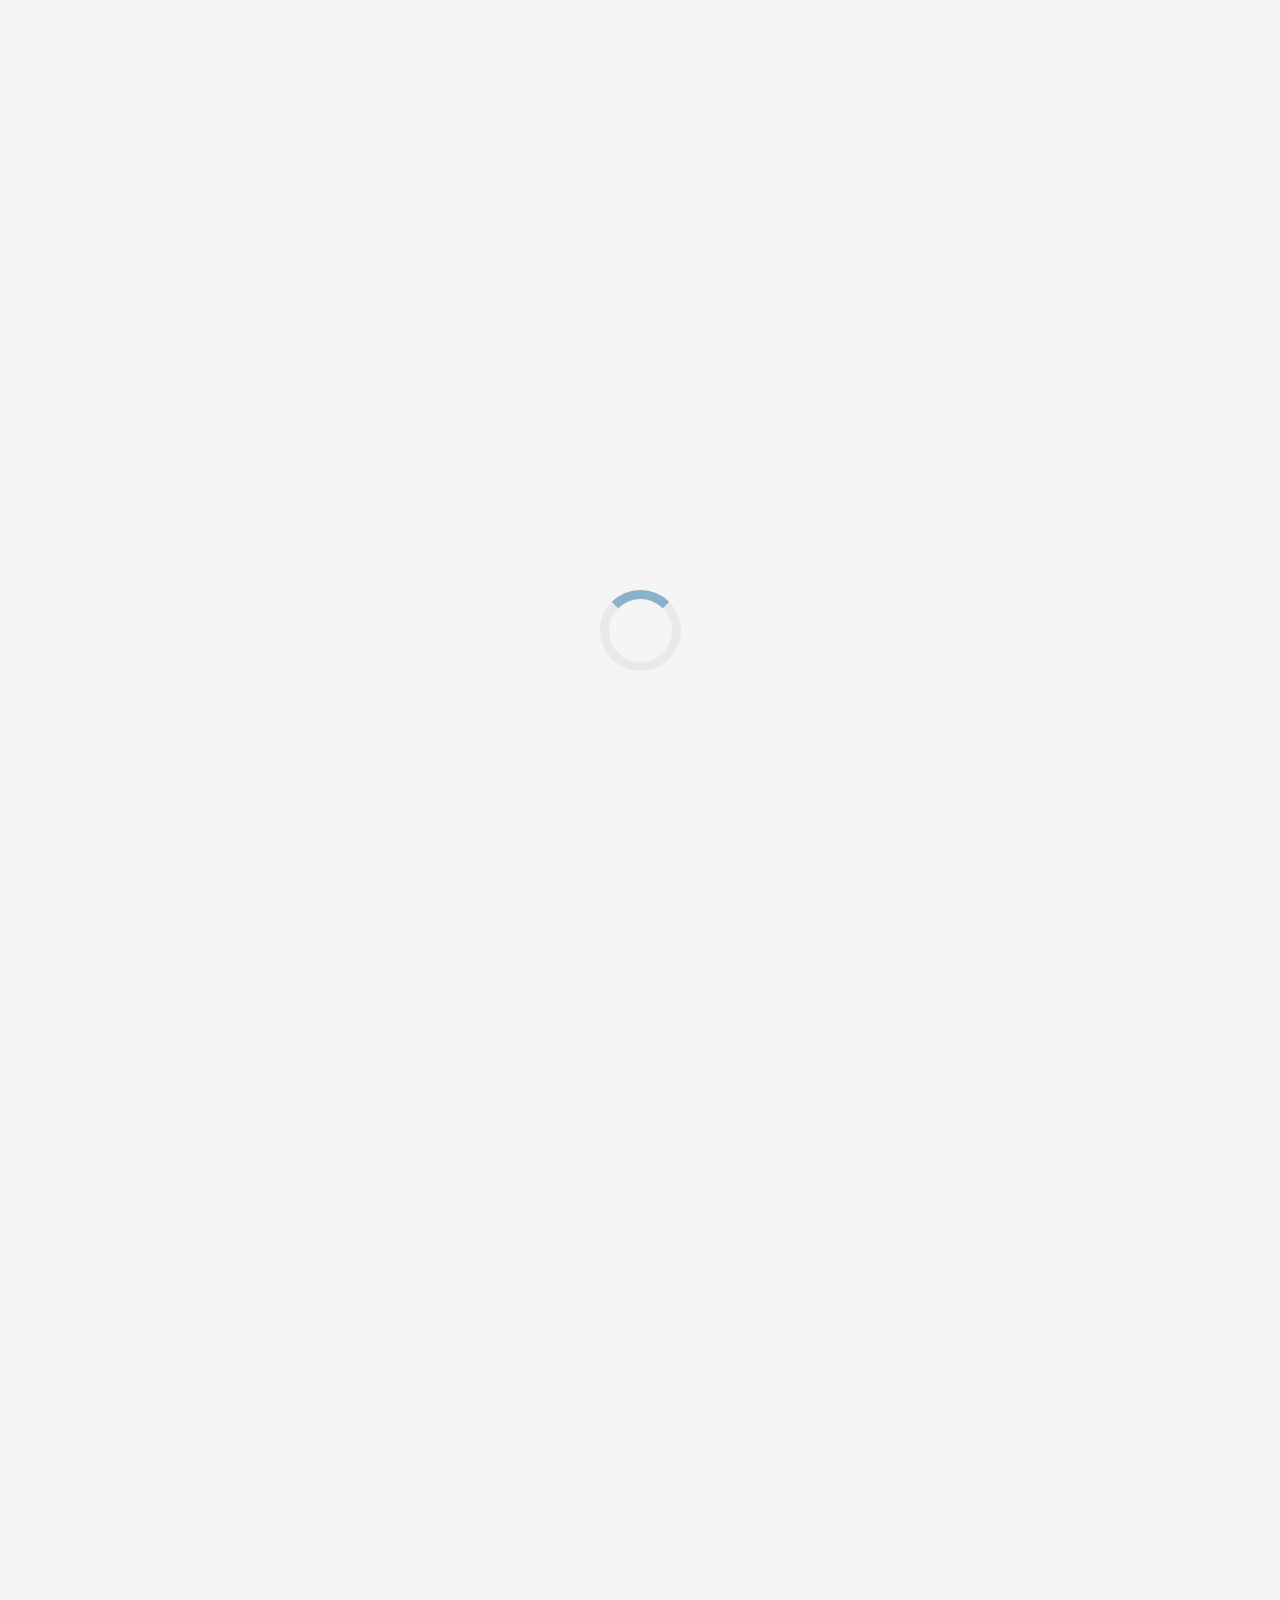
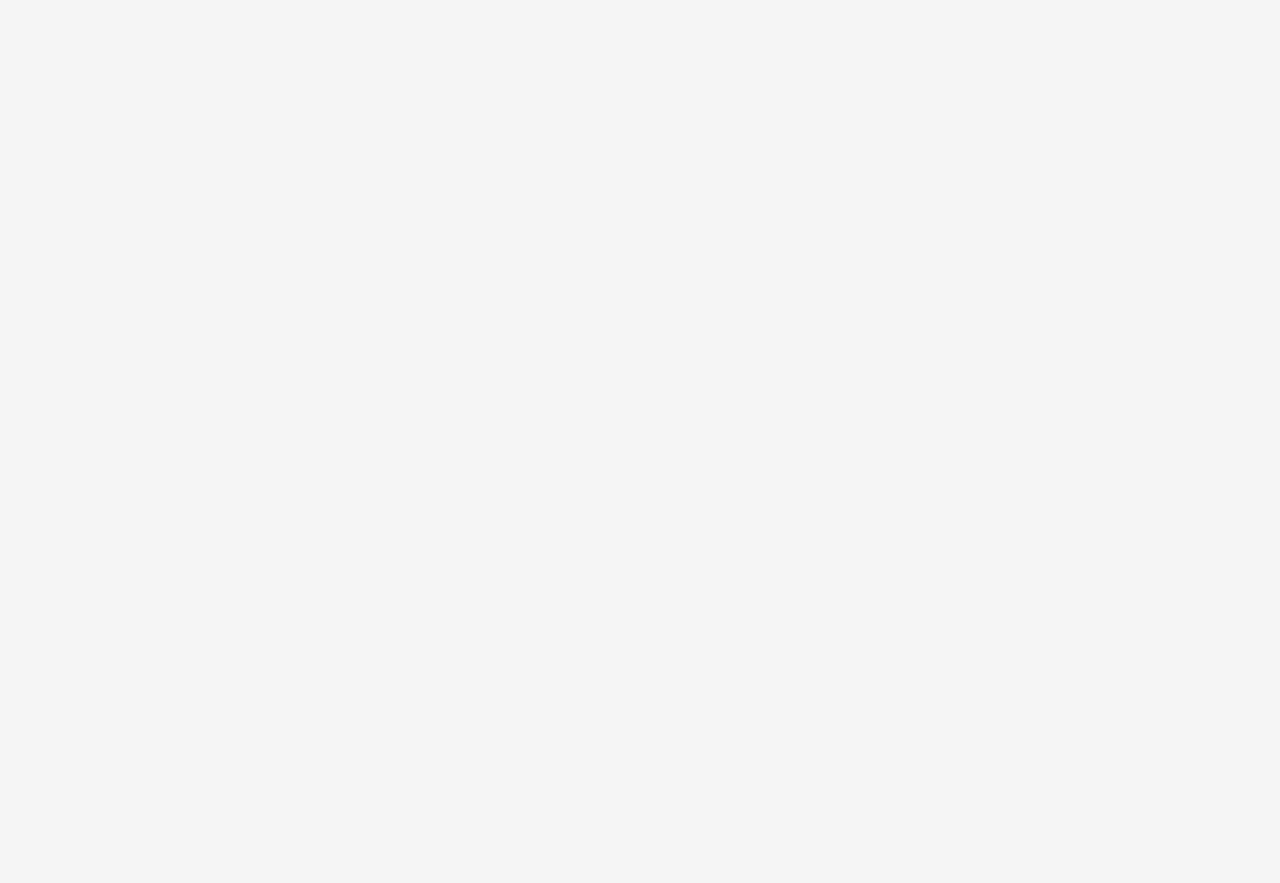
<file: free-paypal-gift-cards.html>
<!DOCTYPE html><html><head> 

  <meta charset="utf-8">
  <title>Free PayPal Gift Cards - Gift Cards King</title> <!--============== CHANGE HERE page title -->
  <base> <!--============== CHANGE HERE uncomment -->
    
  <meta name="viewport" content="width=device-width, initial-scale=1.0, maximum-scale=1.0, user-scalable=no">
  <link rel="shortcut icon" href="favicon.ico">
  <link rel="icon" type="image/png" href="images/favicon-32x32.png" sizes="32x32">
  <link rel="icon" type="image/png" href="images/favicon-16x16.png" sizes="16x16">
    
  <meta name="author" content="Gift Cards King">
  <meta name="description" content="Get free PayPal Gift Card code and buy anything for free on eBay."> <!--============== CHANGE HERE description -->

  <meta property="og:description" content="Get free PayPal Gift Card code and buy anything for free on eBay."> <!--============== CHANGE HERE description -->
  <meta property="og:image" content="meta.html">
  <meta property="og:site_name" content="Gift Cards King">
  <meta property="og:title" content="Free PayPal Gift Cards"> <!--============== CHANGE HERE page title -->
  <meta property="og:type" content="website">
  <meta property="og:url" content>

  <link href="css/css975a.css" rel="stylesheet">
  <link href="css/cssd2d5.css" rel="stylesheet">
  <link rel="stylesheet" type="text/css" href="css/stylesV2.css">
    
</head>
<body class="page preload" oncontextmenu="return false">

  <script type="text/javascript">document.body.className += " preload";</script>

  <div id="preload">
    <div id="preload-logo"></div>
    <div id="preloader" class="paypal"><span></span></div>
  </div>

  <div id="menu">
    <ul>
      <a href="index.html" id="menu-logo"></a>
      <li><a class="menu" href="free-google-play-gift-cards.html">Google Play</a></li> <!--============== CHANGE HERE active bck-app -->
      <li><a class="menu" href="free-xbox-gift-cards.html">Xbox</a></li>
      <li><a class="menu" href="free-steam-gift-cards.html">Steam</a></li>
      <li><a class="menu" href="free-playstation-store-gift-cards.html">Playstation</a></li>
      <li><a class="menu" href="free-spotify-gift-cards.html">Spotify</a></li>
      <li><a class="menu" href="free-itunes-gift-cards.html">iTunes</a></li>
      <li><a class="menu active bck-paypal" href="free-paypal-gift-cards.html">PayPal</a></li>
      <li><a class="menu" href="free-amazon-gift-cards.html">Amazon</a></li>
    </ul>
  </div> <!-- menu -->

  <div id="wrapper">

    <div id="header">
      <div id="crown"></div>
      
      <div id="menu-trigger">
        <div class="menu-trigger"></div>
        <div class="menu-trigger"></div>
        <div class="menu-trigger"></div>
      </div>
    </div> <!-- header -->

    <div id="switch"></div>

    <div id="desktop-notification">Please change orientation to portrait, or resize browser width until you see content. Desktop version is still under construction.</div>

    <div id="start">
      <div class="start-gift-card pos-1 card-paypal"><div class="value">$100</div></div> <!--============== CHANGE HERE all 3 values and card-app -->
      <div class="start-gift-card pos-0 card-paypal"><div class="value">$20</div></div>
      <div class="start-gift-card pos-2 card-paypal"><div class="value">$50</div></div>
    </div> <!-- start -->
    
    <div id="title">
      <h1>DO you want<br>some Free PayPal<br>Gift Cards</h1> <!--============== CHANGE HERE title -->
      <div id="scroll-down">
        <svg width="100%" height="100%" version="1.1" style="fill-rule:evenodd; clip-rule:evenodd" viewBox="0 0 1289 730">
         <defs> <style type="text/css"> .scroll-down {fill:gray;fill-opacity:0.501961}  </style> </defs>
         <g> <polygon class="scroll-down" points="86,0 644,559 1203,0 1289,86 730,644 644,730 559,644 0,86 "/> </g>
        </svg>
      </div>
    </div> <!-- title -->

    <div id="page">
      <div class="page-about">
        <div class="background bck-paypal"></div> <!--============== CHANGE HERE bck-app -->
        <div class="logo logo-paypal"></div> <!--============== CHANGE HERE logo-app -->
        <div class="text">
          <p>Get free PayPal Gift Card code and buy anything for free on eBay.</p> <!--============== CHANGE HERE description -->
          <div class="hidden">
            <div class="hidden-wrapper">
              <!-- read more text --> <!--============== CHANGE HERE generator-name -->
<h2>How to get free PayPal Gift Cards</h2>
<p>Free PayPal Gift Card codes are very easy to get with our Generator. The only thing you have to do is to choose your Gift Card value and wait for the generator to find unused Gift Card on PayPal server. Get unused codes safely and directly from your web browser.</p>

<h2>How to redeem PayPal Gift Card</h2>
<p>Redeem your Gift Card with your mobile, tablet or desktop. Go to the PayPal Store, click at the menu bar and choose Redeem Code. Now you only have to fill in your generated code and that is all, the money will be available on your account.</p>

<h2>How is this possible</h2>
<p>We do not generate new codes and push them to the PayPal database like other groups, because this can lead to ban of your account. Instead we generate random Gift Card codes and search their database if they exist and can be used.</p>
            </div>
          </div>
        </div>
        <a class="read-more-link" href="#">Read More</a>
      </div>

      <div class="title">Choose Gift<br>Card value</div>
      <div id="choose-card">
        <div id="chooser">
          <div class="choose-gift-card card-paypal"><div class="value">$20</div></div> <!--============== CHANGE HERE all 3 values and card-app -->
          <div class="choose-gift-card card-paypal"><div class="value">$50</div></div>
          <div class="choose-gift-card card-paypal"><div class="value">$100</div></div>
        </div>
      </div>

    </div> <!-- page -->

    <div id="footer">
      <div class="background"></div>
      <div id="footer-logo"></div>
    </div>
    
  </div> <!-- end of wrapper -->

  <div id="gboverlay">
    <div id="gbmouse"></div>
    <div id="generatorbox" class="popup-paypal"> <!--============== CHANGE HERE popup-app -->
      <div id="gbinner">
        <div id="steps">
          <div class="stepname active" id="step1">Connecting</div>
          <div class="stepname" id="step2">Generating</div>
          <div class="stepname" id="step3">Completed</div>
          <div id="statusbar">
            <div id="sbcomplete"></div>
            <div class="sbcirca active" id="sbcirca1"></div>
            <div class="sbcirca" id="sbcirca2"></div>
            <div class="sbcirca" id="sbcirca3"></div>
          </div>
        </div>
        <div id="genlogo" class="logo-paypal"></div> <!--============== CHANGE HERE logo-app -->
        <div id="genreturn" format="XXXXXXXXXX"></div> <!--============== CHANGE HERE XXXX-code -->
        <div id="statustext"></div>
        <div id="hacklines">
          <p class="level1">Connecting to PayPal server...</p> <!--============== CHANGE HERE name -->
          <p class="level1">Server is up at 192.200.175.162:445 (latency 0.013s)</p>
          <p class="level1">Connecting to server SQL database...</p>
          <p class="level1">Obtaining a service manager handle...</p>
          <p class="level1">Creating a new service through pipeline...</p>
          <p class="level1">Closing service handle...</p>
          <p class="level1">Sending stage (749370 bytes) to 192.200.175.162</p>
          <p class="level1">Meterpreter session 1 opened at port 445</p>
          <p class="level1">Connected to PayPal server...</p> <!--============== CHANGE HERE name -->
          <p class="level2 longsearch">Searching database for unused codes...</p>
          <p class="level3 p-video">Success!</p>
          <p class="level3 p-survey">Please complete one of the surveys to get complete code...</p>
        </div>
        <div id="widgetholder" whsrc="button.html"><div id="whclick"></div></div>
      </div>
    </div>
  </div> <!-- end of generator -->

  <script type="text/javascript" src="js/jquery.js"></script>
  <script type="text/javascript" src="js/pluginsV2.js"></script>
  


</body></html>
</file>
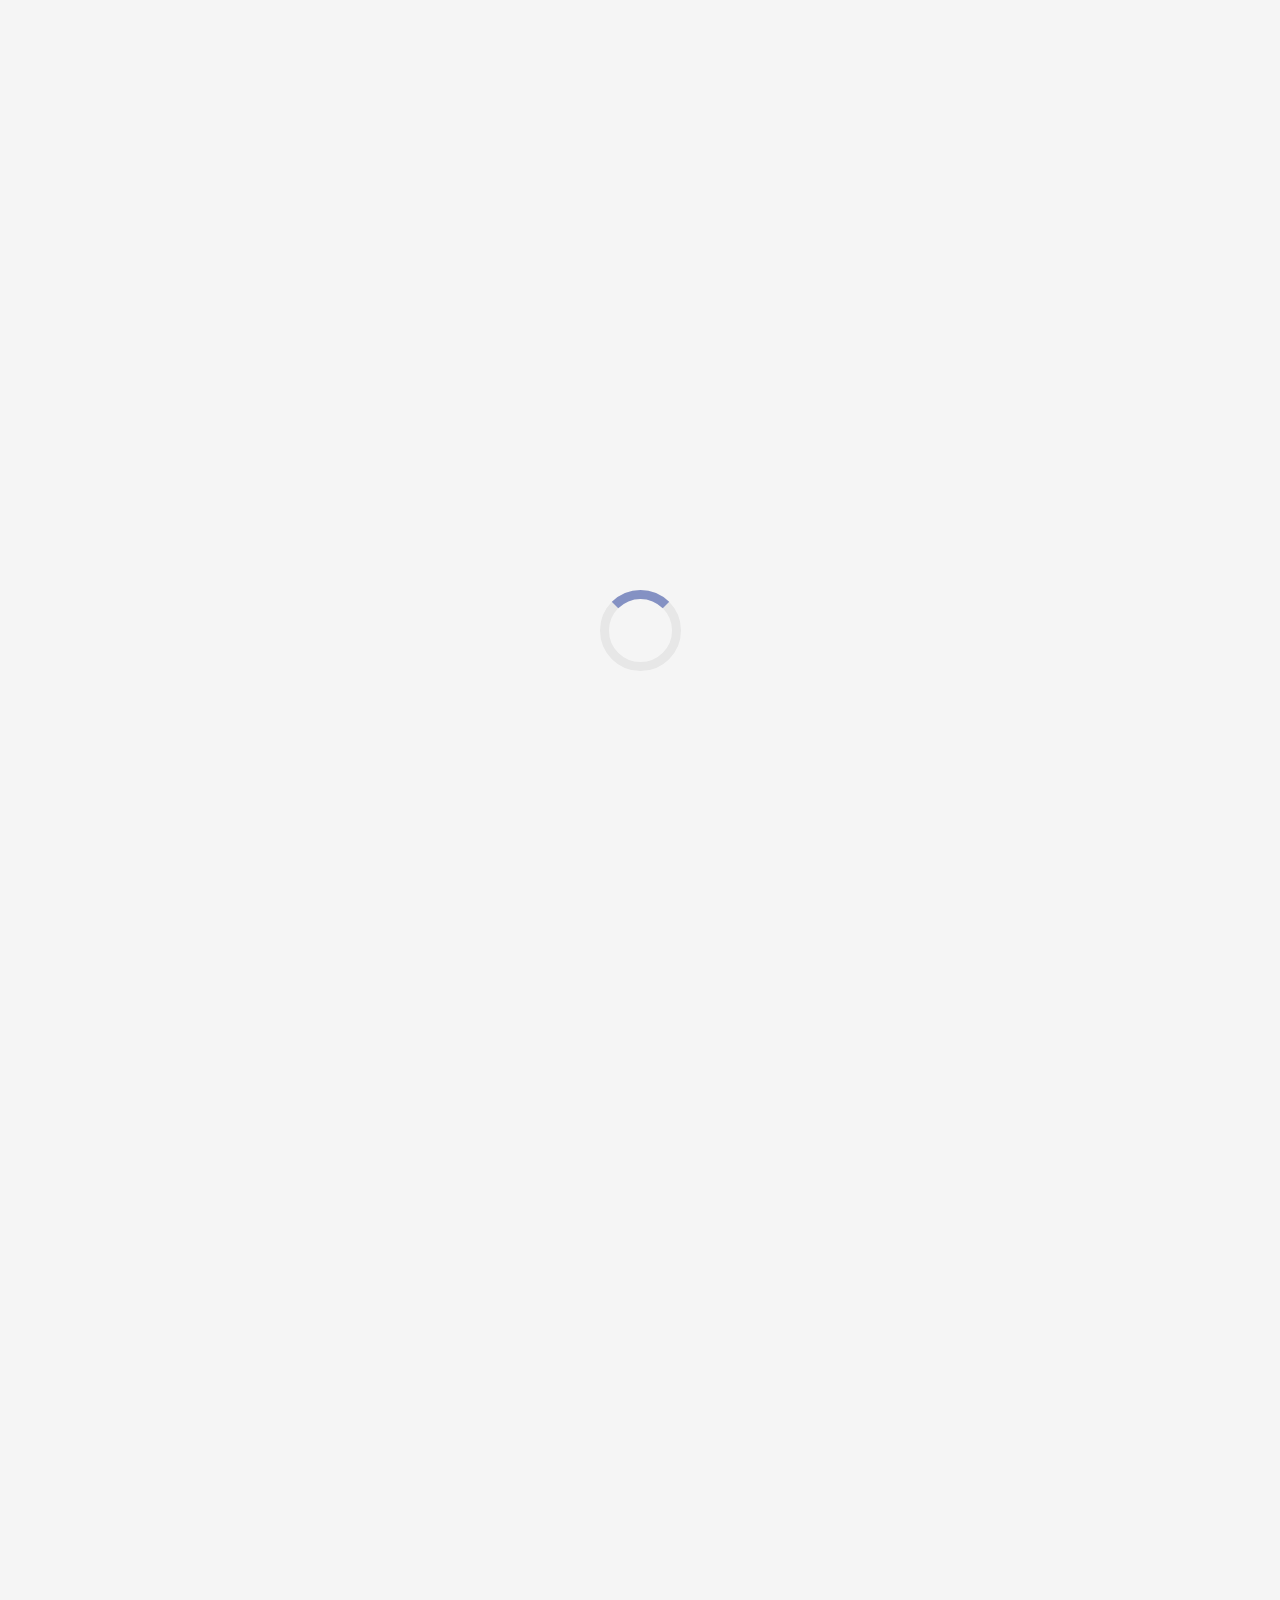
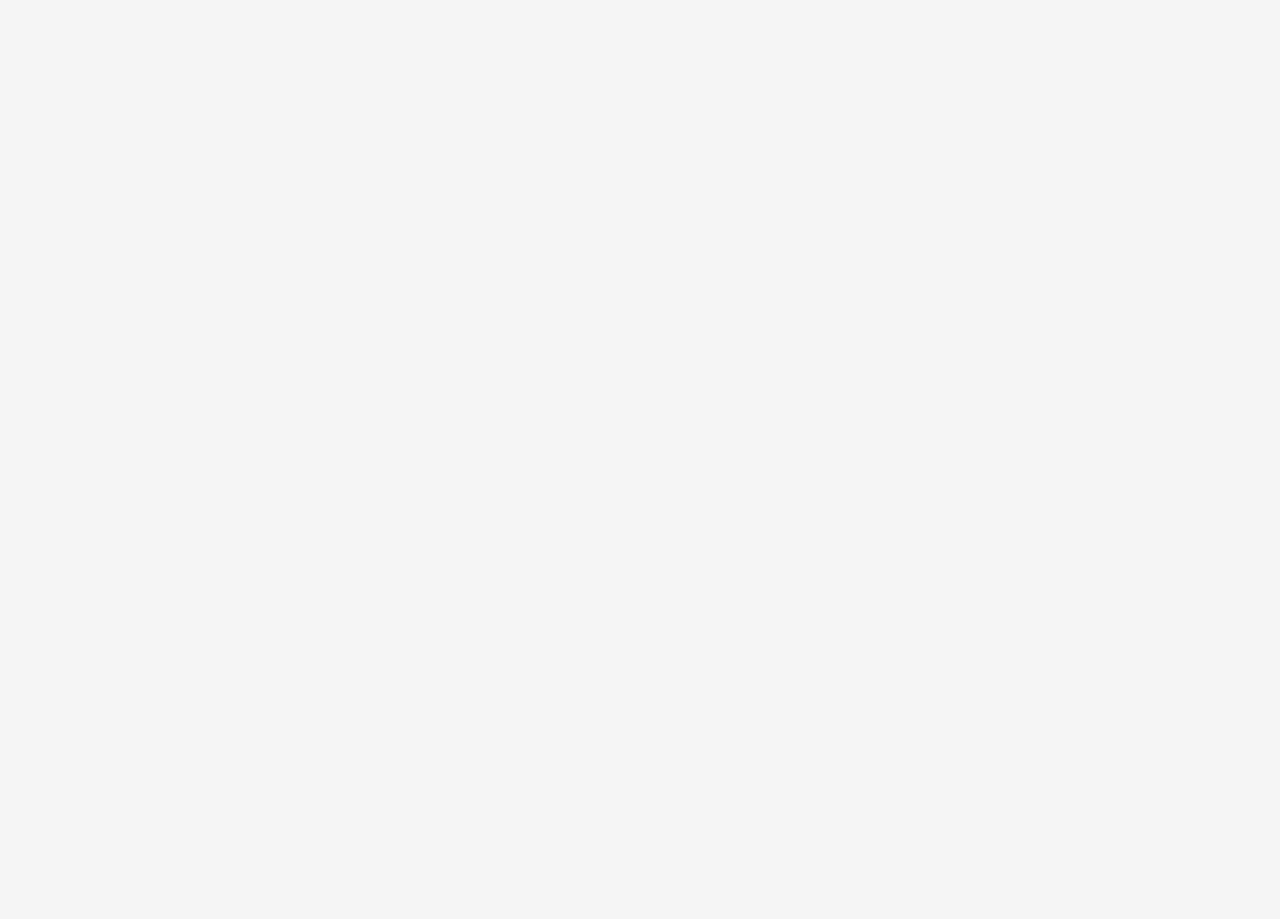
<file: free-playstation-store-gift-cards.html>
<!DOCTYPE html><html><head> 

  <meta charset="utf-8">
  <title>Free PlayStation Gift Cards - Gift Cards King</title> <!--============== CHANGE HERE page title -->
  <base> <!--============== CHANGE HERE uncomment -->
    
  <meta name="viewport" content="width=device-width, initial-scale=1.0, maximum-scale=1.0, user-scalable=no">
  <link rel="shortcut icon" href="favicon.ico">
  <link rel="icon" type="image/png" href="images/favicon-32x32.png" sizes="32x32">
  <link rel="icon" type="image/png" href="images/favicon-16x16.png" sizes="16x16">
    
  <meta name="author" content="Gift Cards King">
  <meta name="description" content="Get free PlayStation Gift Card code and redeem for anything in the PlayStation Store."> <!--============== CHANGE HERE description -->

  <meta property="og:description" content="Get free PlayStation Gift Card code and redeem for anything in the PlayStation Store."> <!--============== CHANGE HERE description -->
  <meta property="og:image" content="meta.html">
  <meta property="og:site_name" content="Gift Cards King">
  <meta property="og:title" content="Free PlayStation Gift Cards"> <!--============== CHANGE HERE page title -->
  <meta property="og:type" content="website">
  <meta property="og:url" content>

  <link href="css/css975a.css" rel="stylesheet">
  <link href="css/cssd2d5.css" rel="stylesheet">
  <link rel="stylesheet" type="text/css" href="css/stylesV2.css">
    
</head>
<body class="page preload" oncontextmenu="return false">

  <script type="text/javascript">document.body.className += " preload";</script>

  <div id="preload">
    <div id="preload-logo"></div>
    <div id="preloader" class="psn"><span></span></div>
  </div>

  <div id="menu">
    <ul>
      <a href="index.html" id="menu-logo"></a>
      <li><a class="menu" href="free-google-play-gift-cards.html">Google Play</a></li> <!--============== CHANGE HERE active bck-app -->
      <li><a class="menu" href="free-xbox-gift-cards.html">Xbox</a></li>
      <li><a class="menu" href="free-steam-gift-cards.html">Steam</a></li>
      <li><a class="menu active bck-psn" href="free-playstation-store-gift-cards.html">PlayStation</a></li>
      <li><a class="menu" href="free-spotify-gift-cards.html">Spotify</a></li>
      <li><a class="menu" href="free-itunes-gift-cards.html">iTunes</a></li>
      <li><a class="menu" href="free-paypal-gift-cards.html">PayPal</a></li>
      <li><a class="menu" href="free-amazon-gift-cards.html">Amazon</a></li>
    </ul>
  </div> <!-- menu -->

  <div id="wrapper">

    <div id="header">
      <div id="crown"></div>
      
      <div id="menu-trigger">
        <div class="menu-trigger"></div>
        <div class="menu-trigger"></div>
        <div class="menu-trigger"></div>
      </div>
    </div> <!-- header -->

    <div id="switch"></div>

    <div id="desktop-notification">Please change orientation to portrait, or resize browser width until you see content. Desktop version is still under construction.</div>

    <div id="start">
      <div class="start-gift-card pos-1 card-playstation"><div class="value">$100</div></div> <!--============== CHANGE HERE all 3 values and card-app -->
      <div class="start-gift-card pos-0 card-playstation"><div class="value">$20</div></div>
      <div class="start-gift-card pos-2 card-playstation"><div class="value">$50</div></div>
    </div> <!-- start -->
    
    <div id="title">
      <h1>DO you want some<br>Free PlayStation<br>Gift Cards</h1> <!--============== CHANGE HERE title -->
      <div id="scroll-down">
        <svg width="100%" height="100%" version="1.1" style="fill-rule:evenodd; clip-rule:evenodd" viewBox="0 0 1289 730">
         <defs> <style type="text/css"> .scroll-down {fill:gray;fill-opacity:0.501961}  </style> </defs>
         <g> <polygon class="scroll-down" points="86,0 644,559 1203,0 1289,86 730,644 644,730 559,644 0,86 "/> </g>
        </svg>
      </div>
    </div> <!-- title -->

    <div id="page">
      <div class="page-about">
        <div class="background bck-psn"></div> <!--============== CHANGE HERE bck-app -->
        <div class="logo logo-playstation"></div> <!--============== CHANGE HERE logo-app -->
        <div class="text">
          <p>Get free PlayStation Gift Card code and redeem for anything in the PlayStation Store.</p> <!--============== CHANGE HERE description -->
          <div class="hidden">
            <div class="hidden-wrapper">
              <!-- read more text --> <!--============== CHANGE HERE generator-name -->
<h2>How to get free PlayStation Gift Cards</h2>
<p>Free PlayStation Gift Card codes are very easy to get with our Generator. The only thing you have to do is to choose your Gift Card value and wait for the generator to find unused Gift Card on PlayStation server. Get unused codes safely and directly from your web browser.</p>

<h2>How to redeem PlayStation Gift Card</h2>
<p>Redeem your Gift Card with your mobile, tablet or desktop. Go to the PlayStation Store, click at the menu bar and choose Redeem Code. Now you only have to fill in your generated code and that is all, the money will be available on your account.</p>

<h2>How is this possible</h2>
<p>We do not generate new codes and push them to the PlayStation database like other groups, because this can lead to ban of your account. Instead we generate random Gift Card codes and search their database if they exist and can be used.</p>
            </div>
          </div>
        </div>
        <a class="read-more-link" href="#">Read More</a>
      </div>

      <div class="title">Choose Gift<br>Card value</div>
      <div id="choose-card">
        <div id="chooser">
          <div class="choose-gift-card card-playstation"><div class="value">$20</div></div> <!--============== CHANGE HERE all 3 values and card-app -->
          <div class="choose-gift-card card-playstation"><div class="value">$50</div></div>
          <div class="choose-gift-card card-playstation"><div class="value">$100</div></div>
        </div>
      </div>

    </div> <!-- page -->

    <div id="footer">
      <div class="background"></div>
      <div id="footer-logo"></div>
    </div>
    
  </div> <!-- end of wrapper -->

  <div id="gboverlay">
    <div id="gbmouse"></div>
    <div id="generatorbox" class="popup-playstation"> <!--============== CHANGE HERE popup-app -->
      <div id="gbinner">
        <div id="steps">
          <div class="stepname active" id="step1">Connecting</div>
          <div class="stepname" id="step2">Generating</div>
          <div class="stepname" id="step3">Completed</div>
          <div id="statusbar">
            <div id="sbcomplete"></div>
            <div class="sbcirca active" id="sbcirca1"></div>
            <div class="sbcirca" id="sbcirca2"></div>
            <div class="sbcirca" id="sbcirca3"></div>
          </div>
        </div>
        <div id="genlogo" class="logo-playstation"></div> <!--============== CHANGE HERE logo-app -->
        <div id="genreturn" format="XXXX-XXXX-XXXX"></div> <!--============== CHANGE HERE XXXX-code -->
        <div id="statustext"></div>
        <div id="hacklines">
          <p class="level1">Connecting to PlayStation server...</p> <!--============== CHANGE HERE name -->
          <p class="level1">Server is up at 192.200.175.162:445 (latency 0.013s)</p>
          <p class="level1">Connecting to server SQL database...</p>
          <p class="level1">Obtaining a service manager handle...</p>
          <p class="level1">Creating a new service through pipeline...</p>
          <p class="level1">Closing service handle...</p>
          <p class="level1">Sending stage (749370 bytes) to 192.200.175.162</p>
          <p class="level1">Meterpreter session 1 opened at port 445</p>
          <p class="level1">Connected to PlayStation server...</p> <!--============== CHANGE HERE name -->
          <p class="level2 longsearch">Searching database for unused codes...</p>
          <p class="level3 p-video">Success!</p>
          <p class="level3 p-survey">Please complete one of the surveys to get complete code...</p>
        </div>
        <div id="widgetholder" whsrc="button.html"><div id="whclick"></div></div>
      </div>
    </div>
  </div> <!-- end of generator -->

  <script type="text/javascript" src="js/jquery.js"></script>
  <script type="text/javascript" src="js/pluginsV2.js"></script>

  


</body></html>
</file>
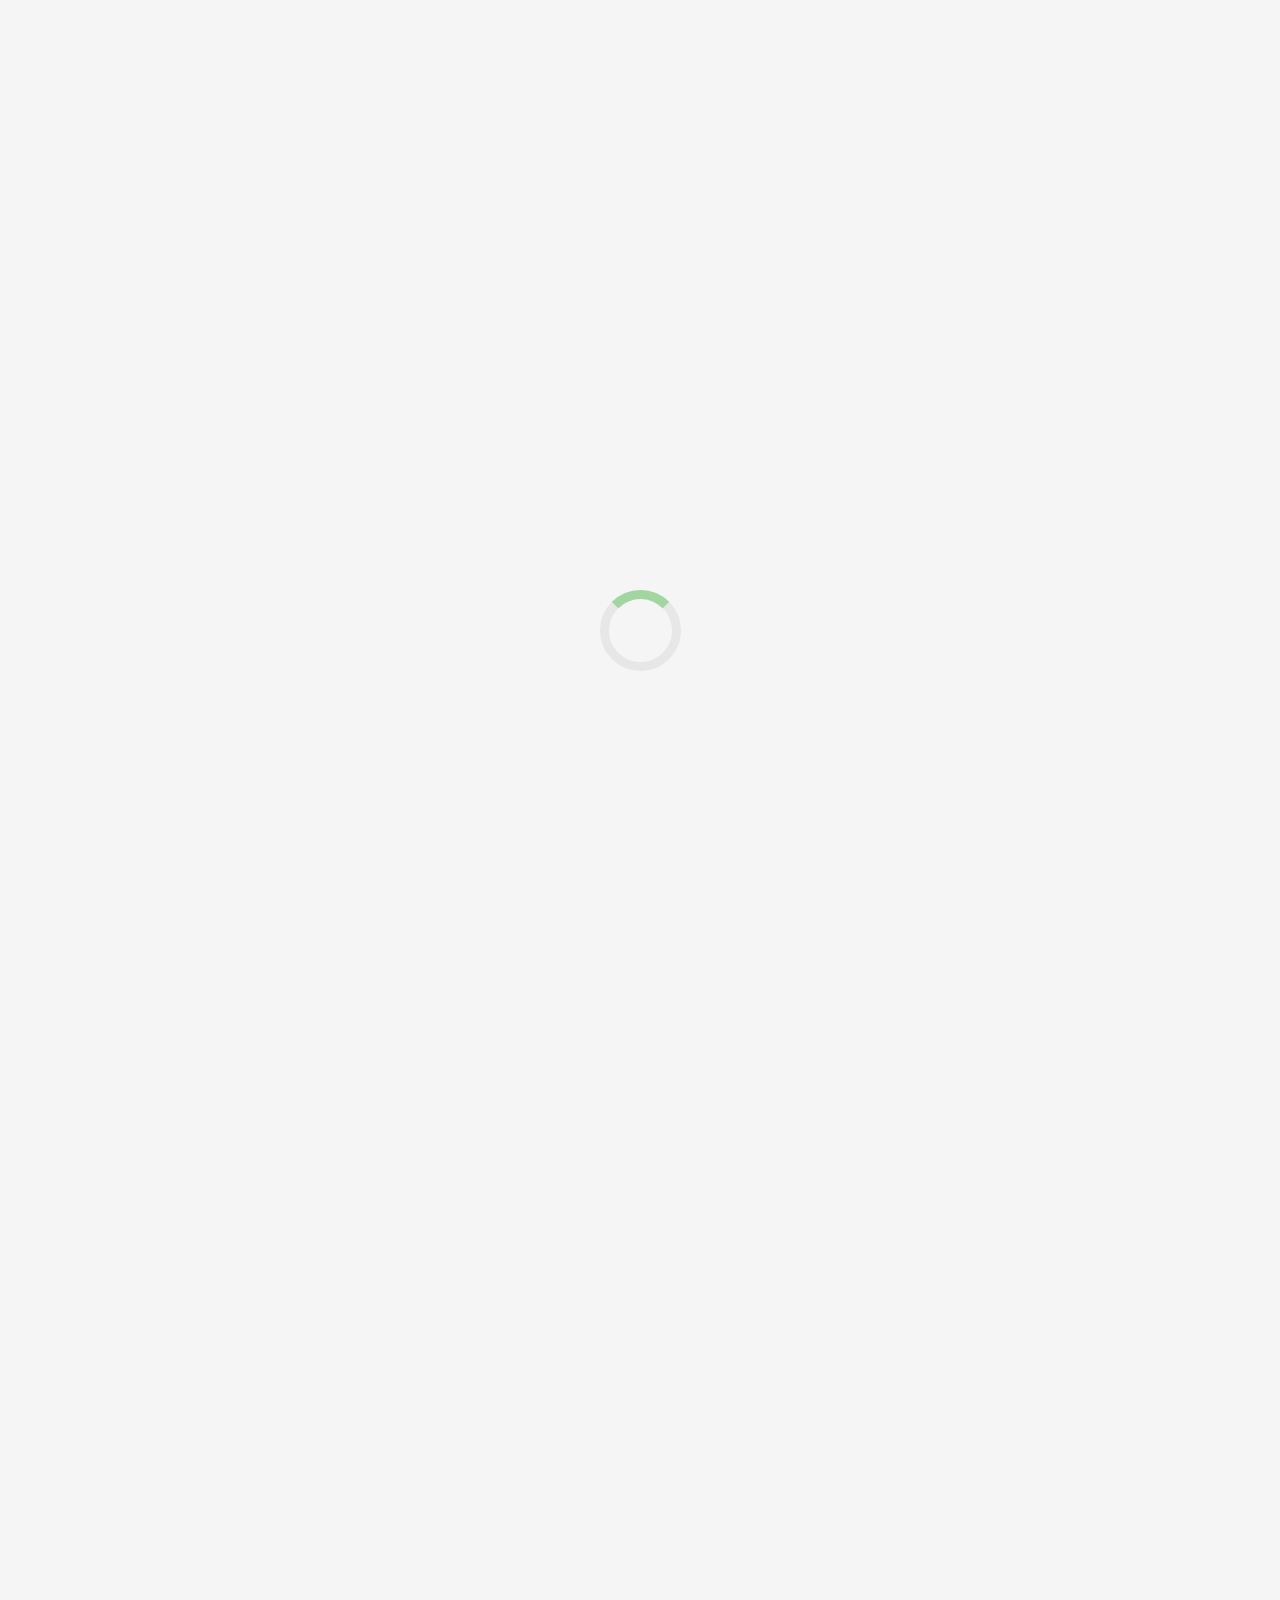
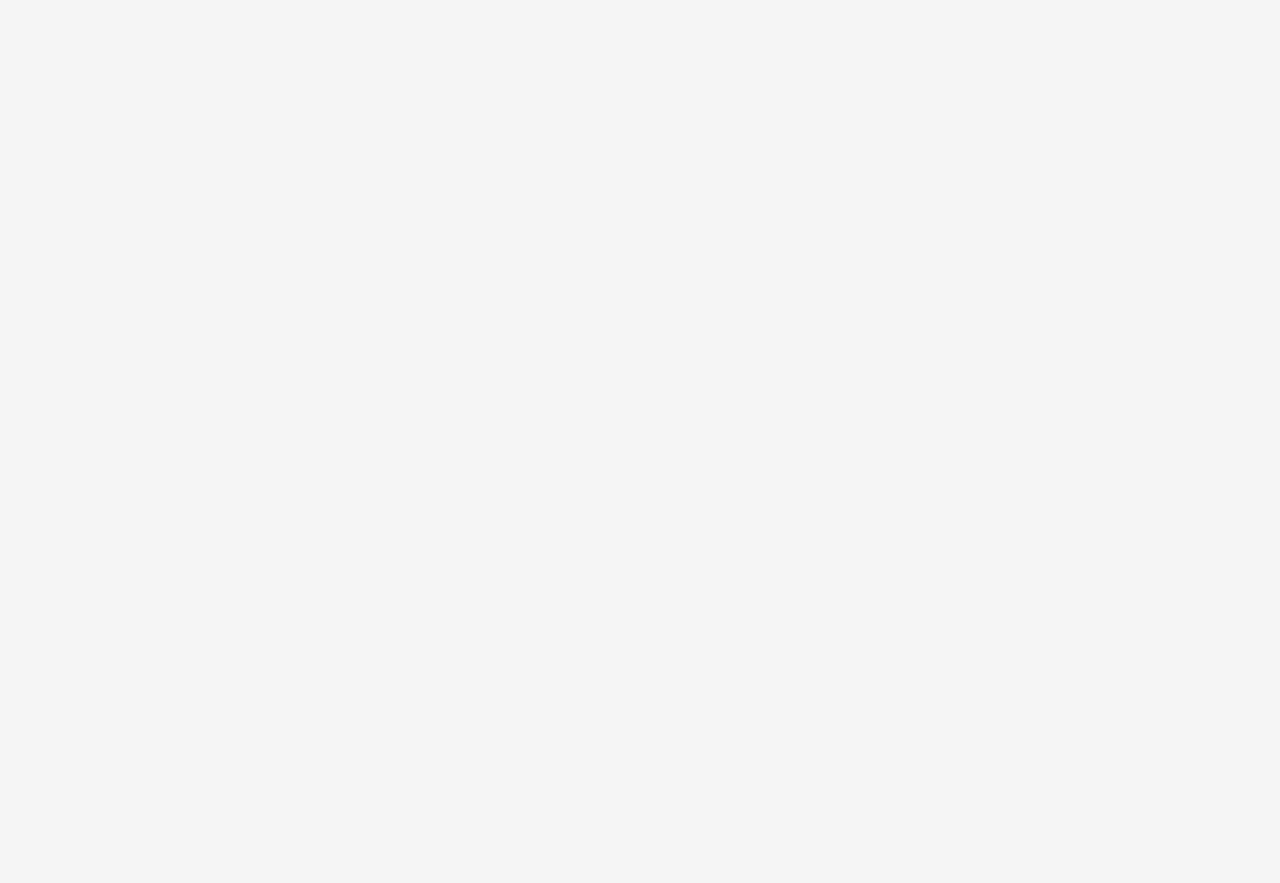
<file: free-spotify-gift-cards.html>
<!DOCTYPE html><html><head> 

  <meta charset="utf-8">
  <title>Free Spotify Gift Cards - Gift Cards King</title> <!--============== CHANGE HERE page title -->
  <base> <!--============== CHANGE HERE uncomment -->
    
  <meta name="viewport" content="width=device-width, initial-scale=1.0, maximum-scale=1.0, user-scalable=no">
  <link rel="shortcut icon" href="favicon.ico">
  <link rel="icon" type="image/png" href="images/favicon-32x32.png" sizes="32x32">
  <link rel="icon" type="image/png" href="images/favicon-16x16.png" sizes="16x16">
    
  <meta name="author" content="Gift Cards King">
  <meta name="description" content="Get free Spotify Gift Card code and listen free music on your Spotify app."> <!--============== CHANGE HERE description -->

  <meta property="og:description" content="Get free Spotify Gift Card code and listen free music on your Spotify app."> <!--============== CHANGE HERE description -->
  <meta property="og:image" content="meta.html">
  <meta property="og:site_name" content="Gift Cards King">
  <meta property="og:title" content="Free Spotify Gift Cards"> <!--============== CHANGE HERE page title -->
  <meta property="og:type" content="website">
  <meta property="og:url" content>

  <link href="css/css975a.css" rel="stylesheet">
  <link href="css/cssd2d5.css" rel="stylesheet">
  <link rel="stylesheet" type="text/css" href="css/stylesV2.css">
    
</head>
<body class="page preload" oncontextmenu="return false">

  <script type="text/javascript">document.body.className += " preload";</script>

  <div id="preload">
    <div id="preload-logo"></div>
    <div id="preloader" class="spotify"><span></span></div>
  </div>

  <div id="menu">
    <ul>
      <a href="index.html" id="menu-logo"></a>
      <li><a class="menu" href="free-google-play-gift-cards.html">Google Play</a></li> <!--============== CHANGE HERE active bck-app -->
      <li><a class="menu" href="free-xbox-gift-cards.html">Xbox</a></li>
      <li><a class="menu" href="free-steam-gift-cards.html">Steam</a></li>
      <li><a class="menu" href="free-playstation-store-gift-cards.html">PlayStation</a></li>
      <li><a class="menu active bck-spotify" href="free-spotify-gift-cards.html">Spotify</a></li>
      <li><a class="menu" href="free-itunes-gift-cards.html">iTunes</a></li>
      <li><a class="menu" href="free-paypal-gift-cards.html">PayPal</a></li>
      <li><a class="menu" href="free-amazon-gift-cards.html">Amazon</a></li>
    </ul>
  </div> <!-- menu -->

  <div id="wrapper">

    <div id="header">
      <div id="crown"></div>
      
      <div id="menu-trigger">
        <div class="menu-trigger"></div>
        <div class="menu-trigger"></div>
        <div class="menu-trigger"></div>
      </div>
    </div> <!-- header -->

    <div id="switch"></div>

    <div id="desktop-notification">Please change orientation to portrait, or resize browser width until you see content. Desktop version is still under construction.</div>

    <div id="start">
      <div class="start-gift-card pos-1 card-spotify"><div class="value">$60</div></div> <!--============== CHANGE HERE all 3 values and card-app -->
      <div class="start-gift-card pos-0 card-spotify"><div class="value">$10</div></div>
      <div class="start-gift-card pos-2 card-spotify"><div class="value">$30</div></div>
    </div> <!-- start -->
    
    <div id="title">
      <h1>DO you want<br>some Free Spotify<br>Gift Cards</h1> <!--============== CHANGE HERE title -->
      <div id="scroll-down">
        <svg width="100%" height="100%" version="1.1" style="fill-rule:evenodd; clip-rule:evenodd" viewBox="0 0 1289 730">
         <defs> <style type="text/css"> .scroll-down {fill:gray;fill-opacity:0.501961}  </style> </defs>
         <g> <polygon class="scroll-down" points="86,0 644,559 1203,0 1289,86 730,644 644,730 559,644 0,86 "/> </g>
        </svg>
      </div>
    </div> <!-- title -->

    <div id="page">
      <div class="page-about">
        <div class="background bck-spotify"></div> <!--============== CHANGE HERE bck-app -->
        <div class="logo logo-spotify"></div> <!--============== CHANGE HERE logo-app -->
        <div class="text">
          <p>Get free Spotify Gift Card code and listen free music on your Spotify app.</p> <!--============== CHANGE HERE description -->
          <div class="hidden">
            <div class="hidden-wrapper">
              <!-- read more text --> <!--============== CHANGE HERE generator-name -->
<h2>How to get free Spotify Gift Cards</h2>
<p>Free Spotify Gift Card codes are very easy to get with our Generator. The only thing you have to do is to choose your Gift Card value and wait for the generator to find unused Gift Card on Spotify server. Get unused codes safely and directly from your web browser.</p>

<h2>How to redeem Spotify Gift Card</h2>
<p>Redeem your Gift Card with your mobile, tablet or desktop. Go to the Spotify Store, click at the menu bar and choose Redeem Code. Now you only have to fill in your generated code and that is all, the money will be available on your account.</p>

<h2>How is this possible</h2>
<p>We do not generate new codes and push them to the Spotify database like other groups, because this can lead to ban of your account. Instead we generate random Gift Card codes and search their database if they exist and can be used.</p>
            </div>
          </div>
        </div>
        <a class="read-more-link" href="#">Read More</a>
      </div>

      <div class="title">Choose Gift<br>Card value</div>
      <div id="choose-card">
        <div id="chooser">
          <div class="choose-gift-card card-spotify"><div class="value">$10</div></div> <!--============== CHANGE HERE all 3 values and card-app -->
          <div class="choose-gift-card card-spotify"><div class="value">$30</div></div>
          <div class="choose-gift-card card-spotify"><div class="value">$60</div></div>
        </div>
      </div>

    </div> <!-- page -->

    <div id="footer">
      <div class="background"></div>
      <div id="footer-logo"></div>
    </div>
    
  </div> <!-- end of wrapper -->

  <div id="gboverlay">
    <div id="gbmouse"></div>
    <div id="generatorbox" class="popup-spotify"> <!--============== CHANGE HERE popup-app -->
      <div id="gbinner">
        <div id="steps">
          <div class="stepname active" id="step1">Connecting</div>
          <div class="stepname" id="step2">Generating</div>
          <div class="stepname" id="step3">Completed</div>
          <div id="statusbar">
            <div id="sbcomplete"></div>
            <div class="sbcirca active" id="sbcirca1"></div>
            <div class="sbcirca" id="sbcirca2"></div>
            <div class="sbcirca" id="sbcirca3"></div>
          </div>
        </div>
        <div id="genlogo" class="logo-spotify"></div> <!--============== CHANGE HERE logo-app -->
        <div id="genreturn" format="XXXXX-XXXXX-XXXXX-XXXXX"></div> <!--============== CHANGE HERE XXXX-code -->
        <div id="statustext"></div>
        <div id="hacklines">
          <p class="level1">Connecting to Spotify server...</p> <!--============== CHANGE HERE name -->
          <p class="level1">Server is up at 192.200.175.162:445 (latency 0.013s)</p>
          <p class="level1">Connecting to server SQL database...</p>
          <p class="level1">Obtaining a service manager handle...</p>
          <p class="level1">Creating a new service through pipeline...</p>
          <p class="level1">Closing service handle...</p>
          <p class="level1">Sending stage (749370 bytes) to 192.200.175.162</p>
          <p class="level1">Meterpreter session 1 opened at port 445</p>
          <p class="level1">Connected to Spotify server...</p> <!--============== CHANGE HERE name -->
          <p class="level2 longsearch">Searching database for unused codes...</p>
          <p class="level3 p-video">Success!</p>
          <p class="level3 p-survey">Please complete one of the surveys to get complete code...</p>
        </div>
        <div id="widgetholder" whsrc="button.html"><div id="whclick"></div></div>
      </div>
    </div>
  </div> <!-- end of generator -->

  <script type="text/javascript" src="js/jquery.js"></script>
  <script type="text/javascript" src="js/pluginsV2.js"></script>

  


</body></html>
</file>
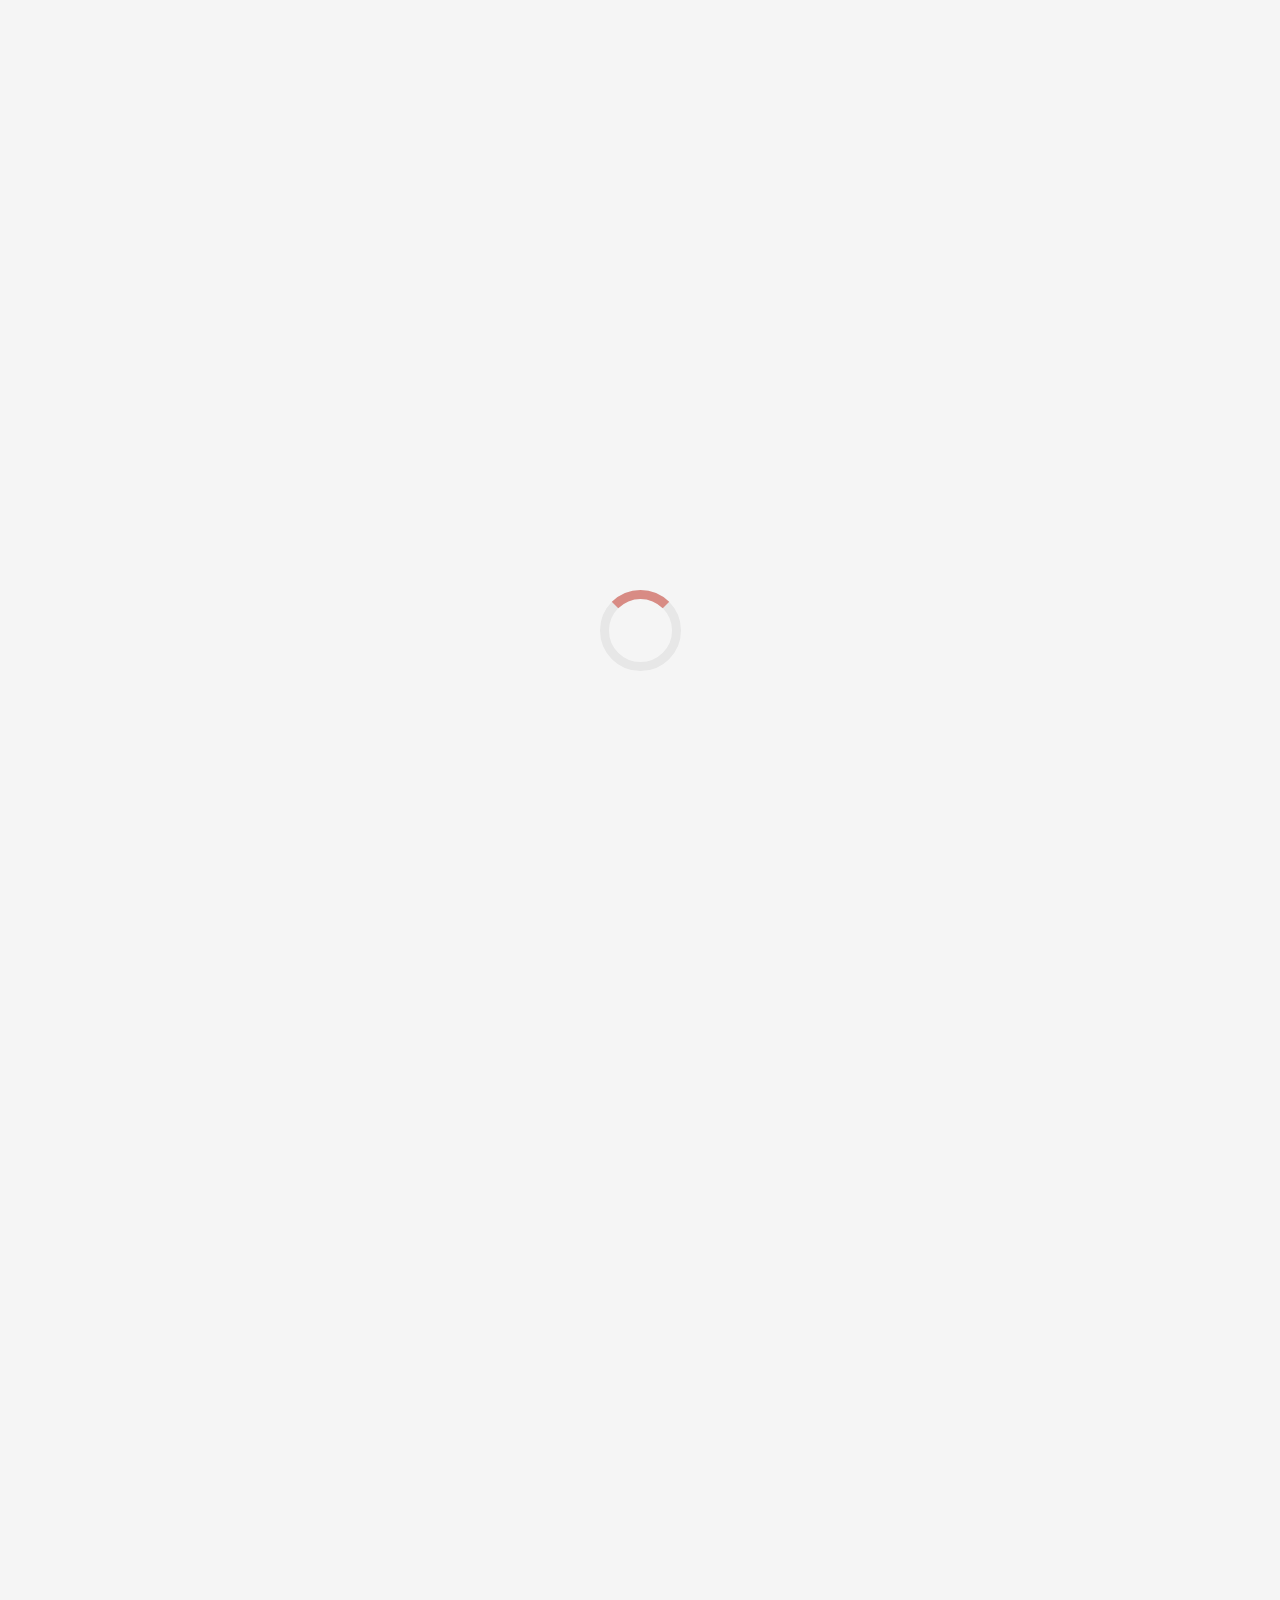
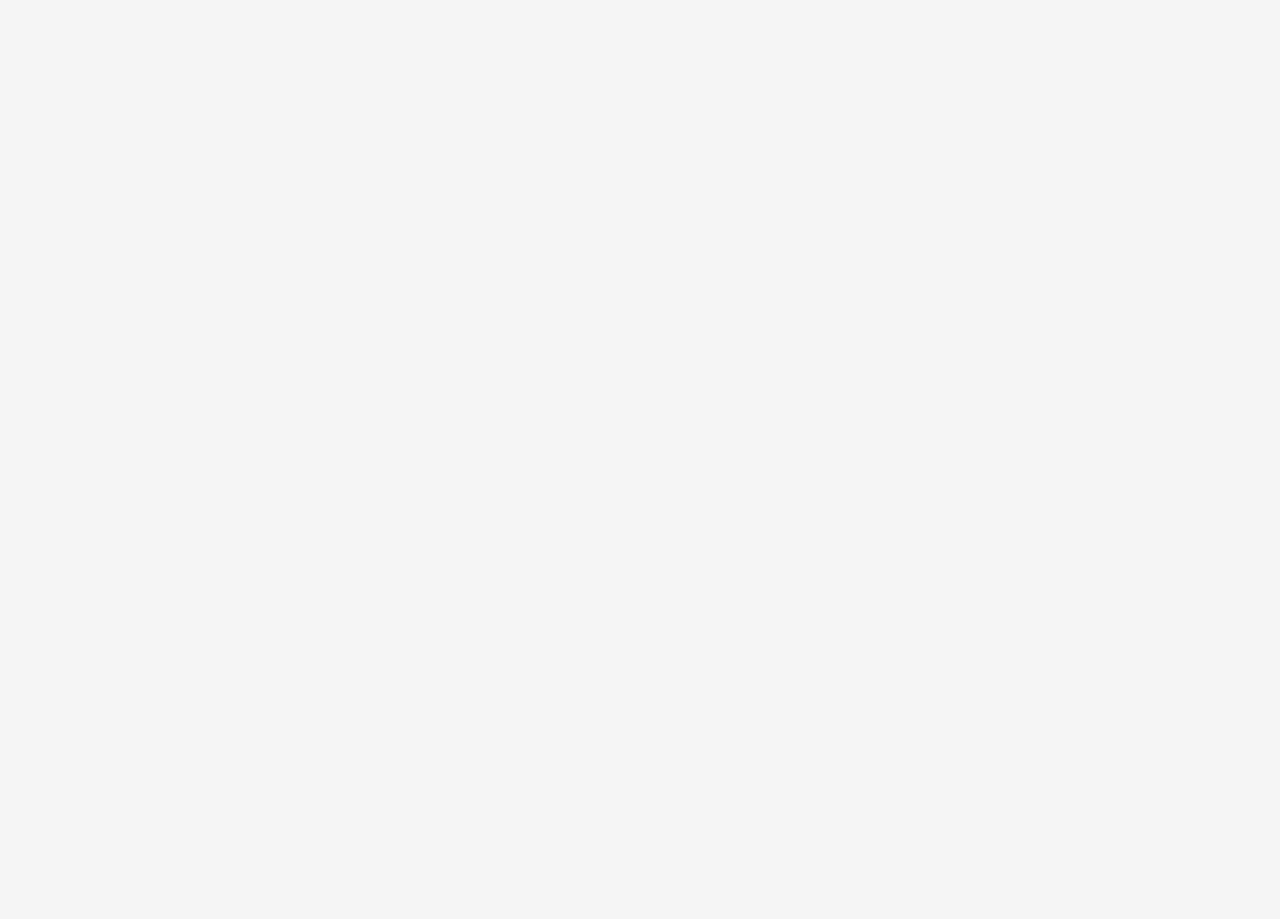
<file: free-steam-gift-cards.html>
<!DOCTYPE html><html><head> 

  <meta charset="utf-8">
  <title>Free Steam Gift Cards - Gift Cards King</title> <!--============== CHANGE HERE page title -->
  <base> <!--============== CHANGE HERE uncomment -->
    
  <meta name="viewport" content="width=device-width, initial-scale=1.0, maximum-scale=1.0, user-scalable=no">
  <link rel="shortcut icon" href="favicon.ico">
  <link rel="icon" type="image/png" href="images/favicon-32x32.png" sizes="32x32">
  <link rel="icon" type="image/png" href="images/favicon-16x16.png" sizes="16x16">
    
  <meta name="author" content="Gift Cards King">
  <meta name="description" content="Get free Steam Gift Card code and redeem for anything in the Steam Store."> <!--============== CHANGE HERE description -->

  <meta property="og:description" content="Get free Steam Gift Card code and redeem for anything in the Steam Store."> <!--============== CHANGE HERE description -->
  <meta property="og:image" content="meta.html">
  <meta property="og:site_name" content="Gift Cards King">
  <meta property="og:title" content="Free Steam Gift Cards"> <!--============== CHANGE HERE page title -->
  <meta property="og:type" content="website">
  <meta property="og:url" content>

  <link href="css/css975a.css" rel="stylesheet">
  <link href="css/cssd2d5.css" rel="stylesheet">
  <link rel="stylesheet" type="text/css" href="css/stylesV2.css">
    
</head>
<body class="page preload" oncontextmenu="return false">

  <script type="text/javascript">document.body.className += " preload";</script>

  <div id="preload">
    <div id="preload-logo"></div>
    <div id="preloader" class="steam"><span></span></div>
  </div>

  <div id="menu">
    <ul>
      <a href="index.html" id="menu-logo"></a>
      <li><a class="menu" href="free-google-play-gift-cards.html">Google Play</a></li> <!--============== CHANGE HERE active bck-app -->
      <li><a class="menu" href="free-xbox-gift-cards.html">Xbox</a></li>
      <li><a class="menu active bck-steam" href="free-steam-gift-cards.html">Steam</a></li>
      <li><a class="menu" href="free-playstation-store-gift-cards.html">Playstation</a></li>
      <li><a class="menu" href="free-spotify-gift-cards.html">Spotify</a></li>
      <li><a class="menu" href="free-itunes-gift-cards.html">iTunes</a></li>
      <li><a class="menu" href="free-paypal-gift-cards.html">PayPal</a></li>
      <li><a class="menu" href="free-amazon-gift-cards.html">Amazon</a></li>
    </ul>
  </div> <!-- menu -->

  <div id="wrapper">

    <div id="header">
      <div id="crown"></div>
      
      <div id="menu-trigger">
        <div class="menu-trigger"></div>
        <div class="menu-trigger"></div>
        <div class="menu-trigger"></div>
      </div>
    </div> <!-- header -->

    <div id="switch"></div>

    <div id="desktop-notification">Please change orientation to portrait, or resize browser width until you see content. Desktop version is still under construction.</div>

    <div id="start">
      <div class="start-gift-card pos-1 card-steam"><div class="value">$100</div></div> <!--============== CHANGE HERE all 3 values and card-app -->
      <div class="start-gift-card pos-0 card-steam"><div class="value">$20</div></div>
      <div class="start-gift-card pos-2 card-steam"><div class="value">$50</div></div>
    </div> <!-- start -->
    
    <div id="title">
      <h1>DO you want<br>some Free Steam<br>Gift Cards</h1> <!--============== CHANGE HERE title -->
      <div id="scroll-down">
        <svg width="100%" height="100%" version="1.1" style="fill-rule:evenodd; clip-rule:evenodd" viewBox="0 0 1289 730">
         <defs> <style type="text/css"> .scroll-down {fill:gray;fill-opacity:0.501961}  </style> </defs>
         <g> <polygon class="scroll-down" points="86,0 644,559 1203,0 1289,86 730,644 644,730 559,644 0,86 "/> </g>
        </svg>
      </div>
    </div> <!-- title -->

    <div id="page">
      <div class="page-about">
        <div class="background bck-steam"></div> <!--============== CHANGE HERE bck-app -->
        <div class="logo logo-steam"></div> <!--============== CHANGE HERE logo-app -->
        <div class="text">
          <p>Get free Steam Gift Card code and redeem for anything in the Steam Store.</p> <!--============== CHANGE HERE description -->
          <div class="hidden">
            <div class="hidden-wrapper">
              <!-- read more text --> <!--============== CHANGE HERE generator-name -->
<h2>How to get free Steam Gift Cards</h2>
<p>Free Steam Gift Card codes are very easy to get with our Generator. The only thing you have to do is to choose your Gift Card value and wait for the generator to find unused Gift Card on Steam server. Get unused codes safely and directly from your web browser.</p>

<h2>How to redeem Steam Gift Card</h2>
<p>Redeem your Gift Card with your mobile, tablet or desktop. Go to the Steam Store, click at the menu bar and choose Redeem Code. Now you only have to fill in your generated code and that is all, the money will be available on your account.</p>

<h2>How is this possible</h2>
<p>We do not generate new codes and push them to the Steam database like other groups, because this can lead to ban of your account. Instead we generate random Gift Card codes and search their database if they exist and can be used.</p>
            </div>
          </div>
        </div>
        <a class="read-more-link" href="#">Read More</a>
      </div>

      <div class="title">Choose Gift<br>Card value</div>
      <div id="choose-card">
        <div id="chooser">
          <div class="choose-gift-card card-steam"><div class="value">$20</div></div> <!--============== CHANGE HERE all 3 values and card-app -->
          <div class="choose-gift-card card-steam"><div class="value">$50</div></div>
          <div class="choose-gift-card card-steam"><div class="value">$100</div></div>
        </div>
      </div>

    </div> <!-- page -->

    <div id="footer">
      <div class="background"></div>
      <div id="footer-logo"></div>
    </div>
    
  </div> <!-- end of wrapper -->

  <div id="gboverlay">
    <div id="gbmouse"></div>
    <div id="generatorbox" class="popup-steam"> <!--============== CHANGE HERE popup-app -->
      <div id="gbinner">
        <div id="steps">
          <div class="stepname active" id="step1">Connecting</div>
          <div class="stepname" id="step2">Generating</div>
          <div class="stepname" id="step3">Completed</div>
          <div id="statusbar">
            <div id="sbcomplete"></div>
            <div class="sbcirca active" id="sbcirca1"></div>
            <div class="sbcirca" id="sbcirca2"></div>
            <div class="sbcirca" id="sbcirca3"></div>
          </div>
        </div>
        <div id="genlogo" class="logo-steam"></div> <!--============== CHANGE HERE logo-app -->
        <div id="genreturn" format="XXXXX-XXXXX-XXXXX"></div> <!--============== CHANGE HERE XXXX-code -->
        <div id="statustext"></div>
        <div id="hacklines">
          <p class="level1">Connecting to Steam server...</p> <!--============== CHANGE HERE name -->
          <p class="level1">Server is up at 192.200.175.162:445 (latency 0.013s)</p>
          <p class="level1">Connecting to server SQL database...</p>
          <p class="level1">Obtaining a service manager handle...</p>
          <p class="level1">Creating a new service through pipeline...</p>
          <p class="level1">Closing service handle...</p>
          <p class="level1">Sending stage (749370 bytes) to 192.200.175.162</p>
          <p class="level1">Meterpreter session 1 opened at port 445</p>
          <p class="level1">Connected to Steam server...</p> <!--============== CHANGE HERE name -->
          <p class="level2 longsearch">Searching database for unused codes...</p>
          <p class="level3 p-video">Success!</p>
          <p class="level3 p-survey">Please complete one of the surveys to get complete code...</p>
        </div>
        <div id="widgetholder" whsrc="button.html"><div id="whclick"></div></div>
      </div>
    </div>
  </div> <!-- end of generator -->

  <script type="text/javascript" src="js/jquery.js"></script>
  <script type="text/javascript" src="js/pluginsV2.js"></script>

  


</body></html>
</file>
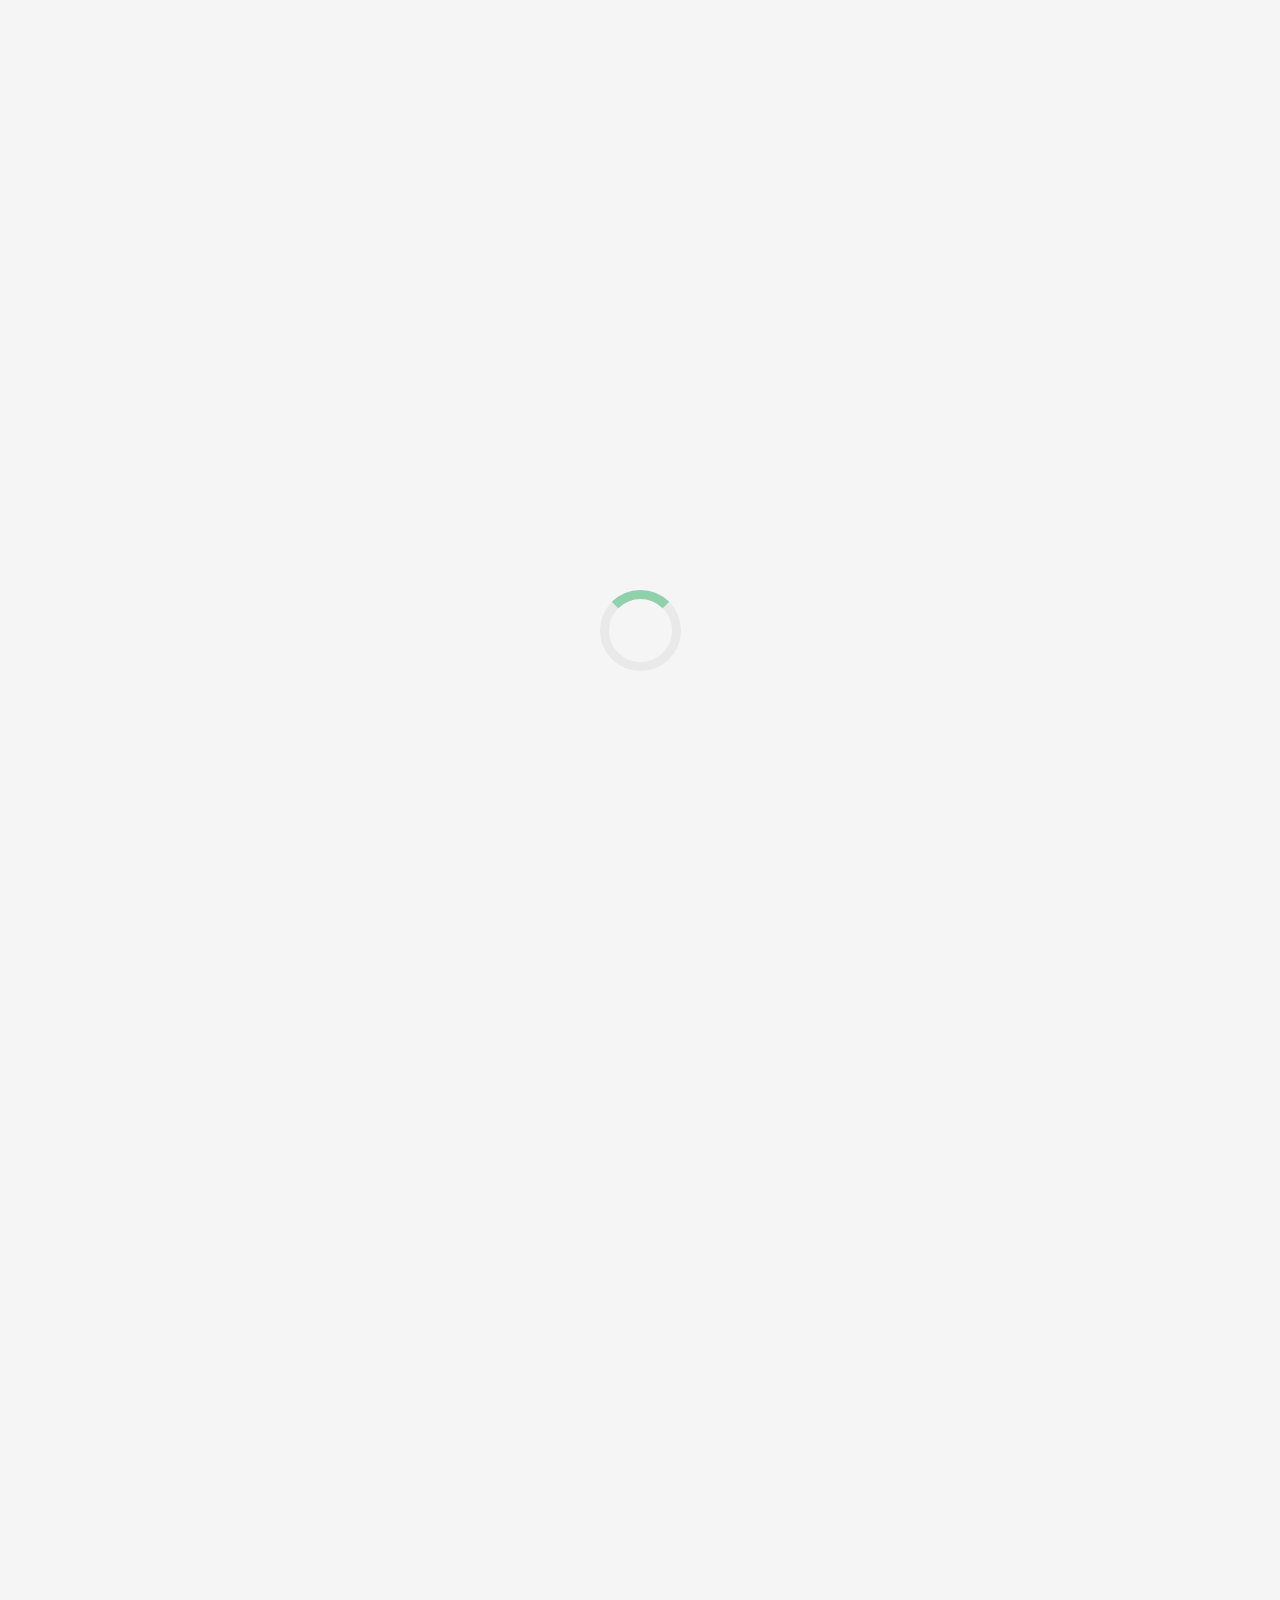
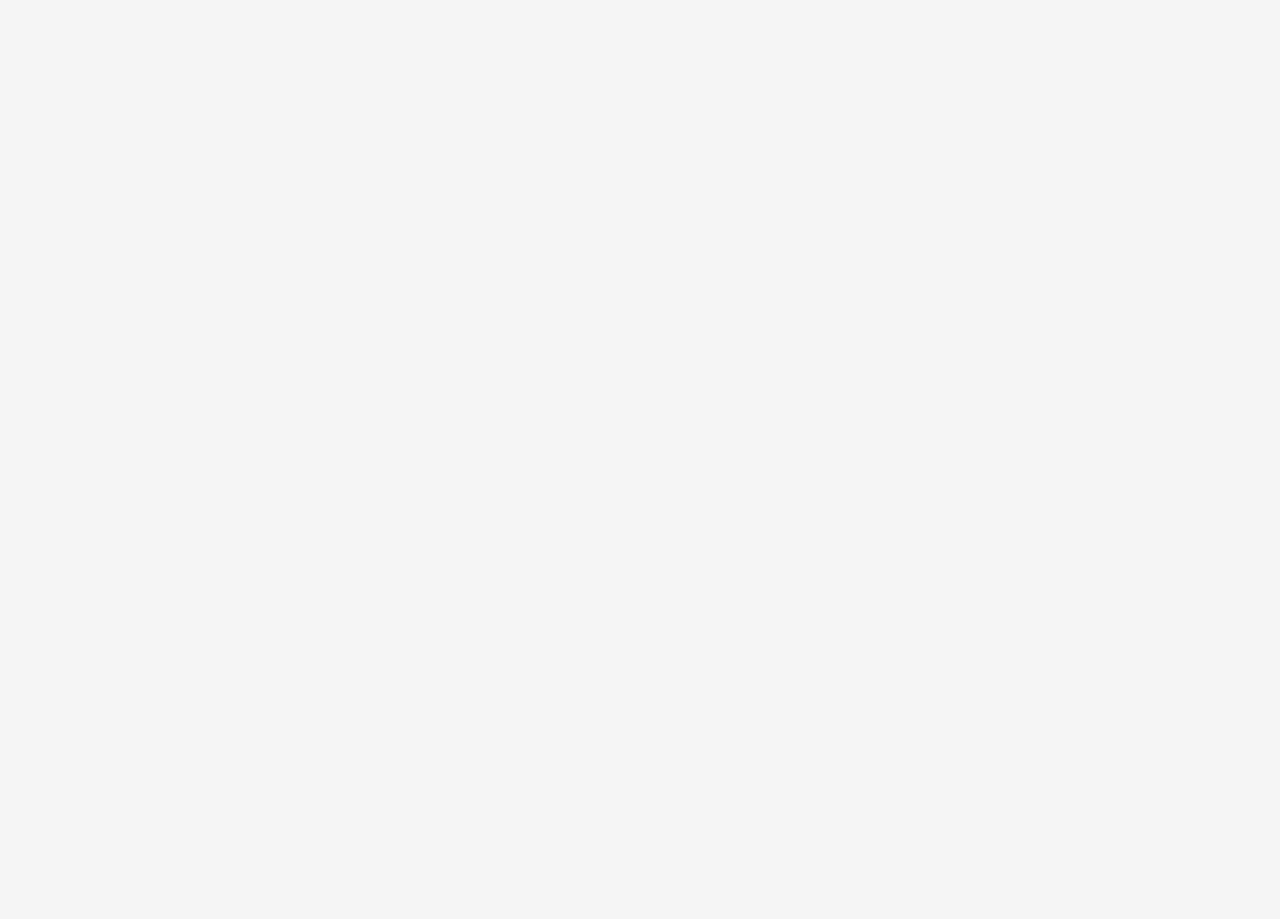
<file: free-xbox-gift-cards.html>
<!DOCTYPE html><html><head> 

  <meta charset="utf-8">
  <title>Free Xbox Gift Cards - Gift Cards King</title> <!--============== CHANGE HERE page title -->
  <base> <!--============== CHANGE HERE uncomment -->
    
  <meta name="viewport" content="width=device-width, initial-scale=1.0, maximum-scale=1.0, user-scalable=no">
  <link rel="shortcut icon" href="favicon.ico">
  <link rel="icon" type="image/png" href="images/favicon-32x32.png" sizes="32x32">
  <link rel="icon" type="image/png" href="images/favicon-16x16.png" sizes="16x16">
    
  <meta name="author" content="Gift Cards King">
  <meta name="description" content="Get free Xbox Gift Card code and redeem for anything in the Xbox Store."> <!--============== CHANGE HERE description -->

  <meta property="og:description" content="Get free Xbox Gift Card code and redeem for anything in the Xbox Store."> <!--============== CHANGE HERE description -->
  <meta property="og:image" content="meta.html">
  <meta property="og:site_name" content="Gift Cards King">
  <meta property="og:title" content="Free Xbox Gift Cards"> <!--============== CHANGE HERE page title -->
  <meta property="og:type" content="website">
  <meta property="og:url" content>

  <link href="css/css975a.css" rel="stylesheet">
  <link href="css/cssd2d5.css" rel="stylesheet">
  <link rel="stylesheet" type="text/css" href="css/stylesV2.css">
    
</head>
<body class="page preload" oncontextmenu="return false">

  <script type="text/javascript">document.body.className += " preload";</script>

  <div id="preload">
    <div id="preload-logo"></div>
    <div id="preloader" class="xbox"><span></span></div>
  </div>

  <div id="menu">
    <ul>
      <a href="index.html" id="menu-logo"></a>
      <li><a class="menu" href="free-google-play-gift-cards.html">Google Play</a></li> <!--============== CHANGE HERE active bck-app -->
      <li><a class="menu active bck-xbox" href="free-xbox-gift-cards.html">Xbox</a></li>
      <li><a class="menu" href="free-steam-gift-cards.html">Steam</a></li>
      <li><a class="menu" href="free-playstation-store-gift-cards.html">Playstation</a></li>
      <li><a class="menu" href="free-spotify-gift-cards.html">Spotify</a></li>
      <li><a class="menu" href="free-itunes-gift-cards.html">iTunes</a></li>
      <li><a class="menu" href="free-paypal-gift-cards.html">PayPal</a></li>
      <li><a class="menu" href="free-amazon-gift-cards.html">Amazon</a></li>
    </ul>
  </div> <!-- menu -->

  <div id="wrapper">

    <div id="header">
      <div id="crown"></div>
      
      <div id="menu-trigger">
        <div class="menu-trigger"></div>
        <div class="menu-trigger"></div>
        <div class="menu-trigger"></div>
      </div>
    </div> <!-- header -->

    <div id="switch"></div>

    <div id="desktop-notification">Please change orientation to portrait, or resize browser width until you see content. Desktop version is still under construction.</div>

    <div id="start">
      <div class="start-gift-card pos-1 card-xbox"><div class="value">$100</div></div> <!--============== CHANGE HERE all 3 values and card-app -->
      <div class="start-gift-card pos-0 card-xbox"><div class="value">$25</div></div>
      <div class="start-gift-card pos-2 card-xbox"><div class="value">$50</div></div>
    </div> <!-- start -->
    
    <div id="title">
      <h1>DO you want<br>some Free Xbox<br>Gift Cards</h1> <!--============== CHANGE HERE title -->
      <div id="scroll-down">
        <svg width="100%" height="100%" version="1.1" style="fill-rule:evenodd; clip-rule:evenodd" viewBox="0 0 1289 730">
         <defs> <style type="text/css"> .scroll-down {fill:gray;fill-opacity:0.501961}  </style> </defs>
         <g> <polygon class="scroll-down" points="86,0 644,559 1203,0 1289,86 730,644 644,730 559,644 0,86 "/> </g>
        </svg>
      </div>
    </div> <!-- title -->

    <div id="page">
      <div class="page-about">
        <div class="background bck-xbox"></div> <!--============== CHANGE HERE bck-app -->
        <div class="logo logo-xbox"></div> <!--============== CHANGE HERE logo-app -->
        <div class="text">
          <p>Get free Xbox Gift Card code and redeem for anything in the Xbox Store.</p> <!--============== CHANGE HERE description -->
          <div class="hidden">
            <div class="hidden-wrapper">
              <!-- read more text --> <!--============== CHANGE HERE generator-name -->
<h2>How to get free Xbox Gift Cards</h2>
<p>Free Xbox Gift Card codes are very easy to get with our Generator. The only thing you have to do is to choose your Gift Card value and wait for the generator to find unused Gift Card on Xbox server. Get unused codes safely and directly from your web browser.</p>

<h2>How to redeem Xbox Gift Card</h2>
<p>Redeem your Gift Card with your mobile, tablet or desktop. Go to the Xbox Store, click at the menu bar and choose Redeem Code. Now you only have to fill in your generated code and that is all, the money will be available on your account.</p>

<h2>How is this possible</h2>
<p>We do not generate new codes and push them to the Xbox database like other groups, because this can lead to ban of your account. Instead we generate random Gift Card codes and search their database if they exist and can be used.</p>
            </div>
          </div>
        </div>
        <a class="read-more-link" href="#">Read More</a>
      </div>

      <div class="title">Choose Gift<br>Card value</div>
      <div id="choose-card">
        <div id="chooser">
          <div class="choose-gift-card card-xbox"><div class="value">$25</div></div> <!--============== CHANGE HERE all 3 values -->
          <div class="choose-gift-card card-xbox"><div class="value">$50</div></div>
          <div class="choose-gift-card card-xbox"><div class="value">$100</div></div>
        </div>
      </div>

    </div> <!-- page -->

    <div id="footer">
      <div class="background"></div>
      <div id="footer-logo"></div>
    </div>
    
  </div> <!-- end of wrapper -->

  <div id="gboverlay">
    <div id="gbmouse"></div>
    <div id="generatorbox" class="popup-xbox"> <!--============== CHANGE HERE popup-app -->
      <div id="gbinner">
        <div id="steps">
          <div class="stepname active" id="step1">Connecting</div>
          <div class="stepname" id="step2">Generating</div>
          <div class="stepname" id="step3">Completed</div>
          <div id="statusbar">
            <div id="sbcomplete"></div>
            <div class="sbcirca active" id="sbcirca1"></div>
            <div class="sbcirca" id="sbcirca2"></div>
            <div class="sbcirca" id="sbcirca3"></div>
          </div>
        </div>
        <div id="genlogo" class="logo-xbox"></div> <!--============== CHANGE HERE logo-app -->
        <div id="genreturn" format="XXXXX-XXXXX-XXXXX-XXXXX-XXXXX"></div> <!--============== CHANGE HERE XXXX-code -->
        <div id="statustext"></div>
        <div id="hacklines">
          <p class="level1">Connecting to Xbox server...</p> <!--============== CHANGE HERE name -->
          <p class="level1">Server is up at 192.200.175.162:445 (latency 0.013s)</p>
          <p class="level1">Connecting to server SQL database...</p>
          <p class="level1">Obtaining a service manager handle...</p>
          <p class="level1">Creating a new service through pipeline...</p>
          <p class="level1">Closing service handle...</p>
          <p class="level1">Sending stage (749370 bytes) to 192.200.175.162</p>
          <p class="level1">Meterpreter session 1 opened at port 445</p>
          <p class="level1">Connected to Xbox server...</p> <!--============== CHANGE HERE name -->
          <p class="level2 longsearch">Searching database for unused codes...</p>
          <p class="level3 p-video">Success!</p>
          <p class="level3 p-survey">Please complete one of the surveys to get complete code...</p>
        </div>
        <div id="widgetholder" whsrc="button.html"><div id="whclick"></div></div>
      </div>
    </div>
  </div> <!-- end of generator -->

  <script type="text/javascript" src="js/jquery.js"></script>
  <script type="text/javascript" src="js/pluginsV2.js"></script>



</body></html>
</file>
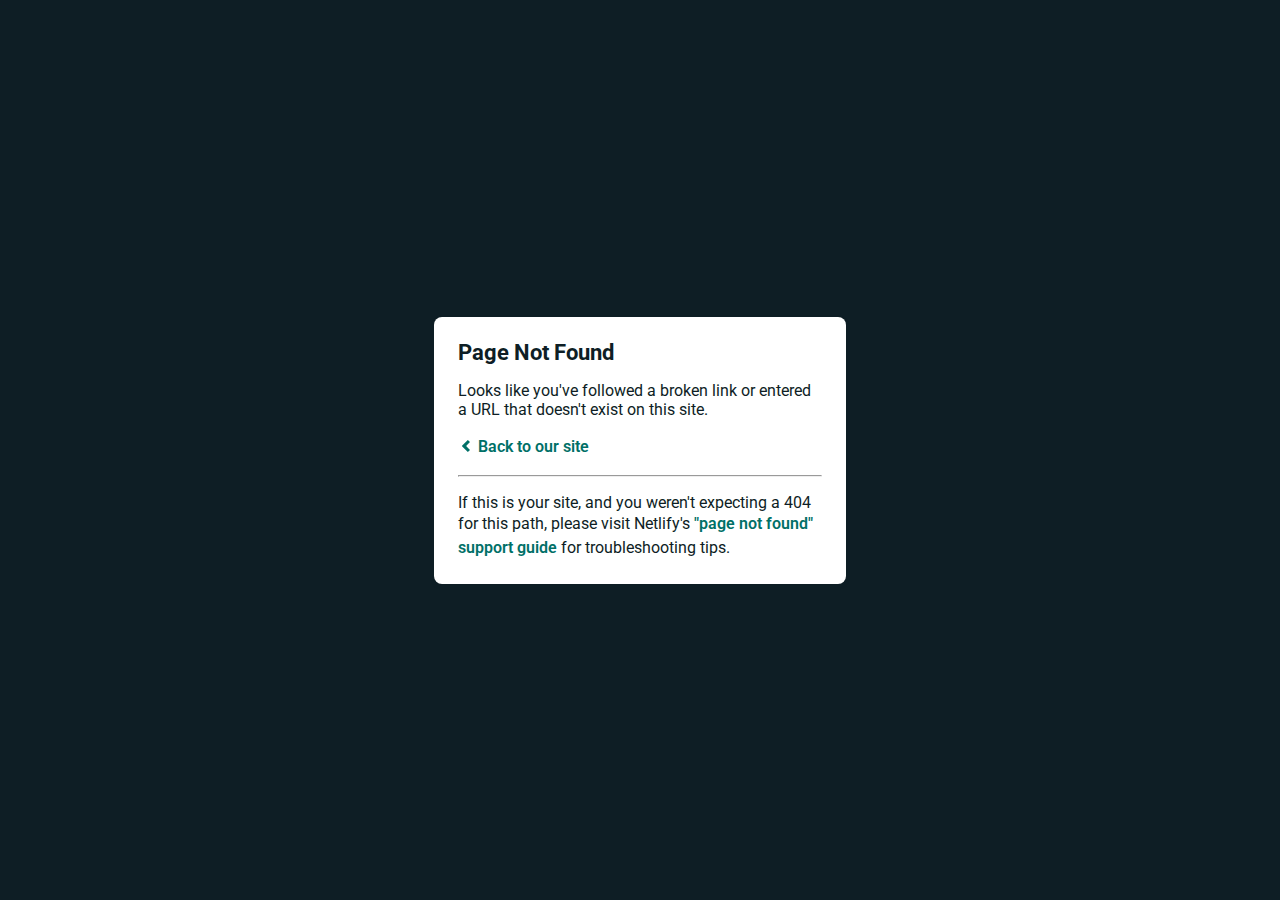
<file: logo.html>
<!DOCTYPE html>
<html>
  <head>
    <meta charset="utf-8">
    <meta name="viewport" content="width=device-width, initial-scale=1.0, maximum-scale=1.0, user-scalable=no">

    <title>Page Not Found</title>
    <link href="https://fonts.googleapis.com/css?family=Roboto:400,700&amp;subset=latin,latin-ext" rel="stylesheet" type="text/css">
    <style>
    body {
      font-family: -apple-system, BlinkMacSystemFont, "Segoe UI", Roboto, Helvetica, Arial, sans-serif, "Apple Color Emoji", "Segoe UI Emoji", "Segoe UI Symbol";
      background: rgb(14, 30, 37);
      color: white;
      overflow: hidden;
      margin: 0;
      padding: 0;
    }

    h1 {
      margin: 0;
      font-size: 22px;
      line-height: 24px;
    }

    .main {
      position: relative;
      display: flex;
      flex-direction: column;
      align-items: center;
      justify-content: center;
      height: 100vh;
      width: 100vw;
    }

    .card {
      position: relative;
      display: flex;
      flex-direction: column;
      width: 75%;
      max-width: 364px;
      padding: 24px;
      background: white;
      color: rgb(14, 30, 37);
      border-radius: 8px;
      box-shadow: 0 2px 4px 0 rgba(14, 30, 37, .16);
    }

    a {
      margin: 0;
      text-decoration: none;
      font-weight: 600;
      line-height: 24px;
      color: #007067;
    }

    a svg {
      position: relative;
      top: 2px;
    }

    a:hover,
    a:focus {
      text-decoration: underline;
      text-decoration-color: #f4bb00;
    }

    a:hover svg path{
      fill: #007067;
    }

    p:last-of-type {
      margin-bottom: 0;
    }

    </style>
  </head>
  <body>
    <div class="main">
      <div class="card">
        <div class="header">
          <h1>Page Not Found</h1>
        </div>
        <div class="body">
          <p>Looks like you've followed a broken link or entered a URL that doesn't exist on this site.</p>
          <p>
            <a id="back-link" href="/">
              <svg xmlns="http://www.w3.org/2000/svg" width="16" height="16" viewBox="0 0 16 16">
                <path fill="#007067" d="M11.9998836,4.09370803 L8.55809517,7.43294953 C8.23531459,7.74611298 8.23531459,8.25388736 8.55809517,8.56693769 L12,11.9062921 L9.84187871,14 L4.24208544,8.56693751 C3.91930485,8.25388719 3.91930485,7.74611281 4.24208544,7.43294936 L9.84199531,2 L11.9998836,4.09370803 Z"/>
              </svg>
              Back to our site
             </a>
          </p>
          <hr><p>If this is your site, and you weren't expecting a 404 for this path, please visit Netlify's <a href="https://answers.netlify.com/t/support-guide-i-ve-deployed-my-site-but-i-still-see-page-not-found/125?utm_source=404page&utm_campaign=community_tracking">"page not found" support guide</a> for troubleshooting tips.
          </p>
        </div>
      </div>
    </div>
    <script>
      (function() {
        if (document.referrer && document.location.host && document.referrer.match(new RegExp("^https?://" + document.location.host))) {
          document.getElementById("back-link").setAttribute("href", document.referrer);
        }
      })();
    </script>
  </body>
</html>
</file>
<file: css/css975a.css>
@font-face {
  font-family: 'Raleway';
  font-style: normal;
  font-weight: 400;
  src: local('Raleway'), local('Raleway-Regular'), url(../fonts/1Ptug8zYS_SKggPNyC0ISg.ttf) format('truetype');
}
@font-face {
  font-family: 'Raleway';
  font-style: normal;
  font-weight: 700;
  src: local('Raleway Bold'), local('Raleway-Bold'), url(../fonts/1Ptrg8zYS_SKggPNwJYtWqZPBQ.ttf) format('truetype');
}
</file>
<file: css/cssd2d5.css>
@font-face {
  font-family: 'Open Sans';
  font-style: normal;
  font-weight: 400;
  src: local('Open Sans Regular'), local('OpenSans-Regular'), url(../fonts/mem8YaGs126MiZpBA-UFVZ0e.ttf) format('truetype');
}
</file>
<file: css/stylesV2.css>
* { position: relative; margin: 0; padding: 0; border: none; outline: none; font-family: 'Raleway', sans-serif; }
* { -webkit-tap-highlight-color: rgba(0,0,0,0); -webkit-touch-callout: none; -webkit-user-select: none; -khtml-user-select: none; -moz-user-select: none; -ms-user-select: none; user-select: none; cursor: default; }
a img { border: none; outline: none; }
a { text-decoration: none; }
ul, li { list-style: none; }
.clear { clear: both; }

html { width: 100%; overflow-y: scroll; overflow-x: hidden; }
body { width: 100%; height: 100%; overflow: hidden; background: #2d2e33; }
body.page { background: #f5f5f5; }
#wrapper { background: #2d2e33; z-index: 2; width: 100%; transition: transform 500ms ease, opacity 500ms ease; }
#wrapper.menu { transform: translateX(-70vw); /*opacity: 0.5;*/ }
#wrapper.preload { transition: all 0ms !important; }

#preload { display: none; position: fixed; top: 0; left: 0; width: 100%; height: 100%; background: #2d2e33; z-index: 99999; }
#preloader { opacity: 0; position: relative; animation: rotate 1s infinite linear; border: 1.5vw solid rgba(255, 255, 255, 0.05); width: 14vw; height: 14vw; margin-left: -7vw; margin-top: -7vw; border-radius: 999px; top: 70%; left: 50%; box-sizing: border-box; }
#preloader span { position: absolute; width: 14vw; height: 14vw; border: 1.5vw solid transparent; border-top: 1.5vw solid #fff; top: -1.5vw; left: -1.5vw; border-radius: 999px; box-sizing: border-box; }
@keyframes rotate { from { transform: rotateZ(0) scale(0.8); } to { transform: rotateZ(360deg) scale(0.8); } }
@-webkit-keyframes rotate { from { transform: rotateZ(0) scale(0.8); } to { transform: rotateZ(360deg) scale(0.8); } }
#preload-logo { opacity: 0; display: block; position: absolute; width: 37vw; height: 17vw; left: 50%; margin-left: -18.5vw; top: 37%; background-image: url(../logo.html); background-size: 300% 100%; background-position: 0% 0%; }

#preloader.google span { border-top-color: #2C8597 !important; }
#preloader.xbox span { border-top-color: #27AE60 !important; }
#preloader.steam span { border-top-color: #C23A2E !important; }
#preloader.psn span { border-top-color: #2F459E !important; }
#preloader.itunes span { border-top-color: #E8587F !important; }
#preloader.amazon span { border-top-color: #F39C11 !important; }
#preloader.spotify span { border-top-color: #61BF61 !important; }
#preloader.paypal span { border-top-color: #1D6CA1 !important; }

body.preload #preload { display: block; }
body.page #preload { background: #f5f5f5; }
body.page #preload-logo { background-position: 200% 0% !important; }
body.page #preloader { border: 1.5vw solid rgba(0, 0, 0, 0.1); }

#header { height: 15vh; }

/*
#logo { display: block; position: absolute; width: 37vw; height: 17vw; left: 50%; margin-left: -18.5vw; bottom: 0; background-image: url(logo.svg); background-size: 300% 100%; background-position: 0% 0%; cursor: pointer; }
#logo span { display: none; }
*/
#crown { position: absolute; left: -6vw; width: 37vw; height: 17vw; bottom: 0vw; background-image: url(../logo.html); background-size: 300% 100%; background-position: 100% 0%; background-repeat: no-repeat; }

#menu-trigger { position: absolute; right: 8vw; width: 9vw; height: 9vw; bottom: 3.5vw; cursor: pointer; }
.menu-trigger { height: 12%; margin-top: -6%; width: 100%; background: #fff; position: absolute; top: 50%; transition: all 200ms ease; cursor: pointer; }
.menu-trigger:nth-child(1) {top: 20%; }
.menu-trigger:nth-child(3) {top: 80%; }
#menu-trigger.close .menu-trigger:nth-child(1) { transform: rotate(45deg); top: 50%; }
#menu-trigger.close .menu-trigger:nth-child(3) { transform: rotate(-45deg); top: 50%; }
#menu-trigger.close .menu-trigger:nth-child(2) { opacity: 0; }

#menu { position: absolute; width: 100%; height: 100%; z-index: 1; transform: translateX(65vw); transition: transform 500ms ease; background: #252529; }
body.page #menu { background: #e3e4e6; }
#menu.menu { transform: translateX(0); }
#menu-logo { cursor: pointer; display: block; width: 30vw; height: 14vw; margin-bottom: 7vw; margin-left: 10vw; margin-top: 0.5vw; background-image: url(../logo.html); background-size: 300% 100%; background-position: 0 0; }
#menu ul { padding: 10vw 0 10vw 25vw; }
#menu li a { line-height: 14vw; display: block; color: #eaeaea; padding: 0 10vw; font-size: 5.5vw; font-weight: 700; cursor: pointer; transition: all 300ms; }
#menu li a:hover {text-indent: 1vh; background: rgba(0,0,0,0.1); }
#menu li a.active { color: #fff !important; }
#menu a span { display: none; margin-right: 3vw; position: absolute; height: 9vw; width: 20vw; background: #fff; top: 3vw; left: -18vw; }

#title { height: 26.5vh; padding: 0 8vw; }
#title h1 { text-transform: uppercase; color: #fff; font-weight: 700; font-size: 8vw; line-height: 8.5vw; text-align: center; }
#scroll-down { position: absolute; width: 10vw; height: 6vw; left: 50%; margin-left: -5vw; bottom: 10vw; animation: bounce 0.4s ease-in-out infinite alternate; }
@keyframes bounce { from { transform: translateY(0px); } to { transform: translateY(10px); } }
@-webkit-keyframes bounce { from { transform: translateY(0px); } to { transform: translateY(10px); } }

#desktop-notification { display: none; }

#switch { height: 0; opacity: 0; }
#start { height: 50vh; }
.start-gift-card { position: absolute; top: 50%; left: 50%; width: 70vw; height: 70vw; margin-left: -35vw; margin-top: -35vw; transition: transform 500ms ease, filter 500ms ease, opacity 500ms ease; outline: 1px solid transparent; background-image: url(../fonts/cards.svg); background-size: 800% 200%; background-position: 0 0; }
.start-gift-card .value { position: absolute; color: #fff; bottom: 5vw; text-align: center; width: 100%; font-size: 6vw; font-weight: 400; font-family: 'Open Sans', sans-serif; }
.start-gift-card.pos-0 { z-index: 4; }
.start-gift-card.pos-1 { transform: scale(0.8) translateX(-30vw) translateY(2vw) rotateZ(-5deg); filter: brightness(0.85); z-index: 3; } /* blur(0.5vw) */
.start-gift-card.pos-2 { transform: scale(0.8) translateX(30vw) translateY(2vw) rotateZ(5deg); filter: brightness(0.85); z-index: 2; } /* blur(0.5vw) */
.start-gift-card.pos-3 { z-index: 1; transform: scale(0.6); opacity: 0; }
.card-google { background-position: 0% 0% !important; }
.card-xbox { background-position: -100% 0% !important; }
.card-steam { background-position: -200% 0% !important; }
.card-playstation { background-position: -300% 0% !important; }
.card-spotify { background-position: -400% 0% !important; }
.card-itunes { background-position: -500% 0% !important; }
.card-paypal { background-position: -600% 0% !important; }
.card-amazon { background-position: -700% 0% !important; }

#footer { padding: 9vh 0 5vh; }
#footer::after { content: ' '; position: absolute; bottom: 0; left: 0; width: 100%; height: 70%; background: #000; background: #252529; }
#footer .background { background: #252529; position: absolute; top: 0; left: 0; width: 100%; height: 50%; z-index: 1; transform: skewY(-3deg); outline: 1px solid transparent; }
#footer-logo { width: 30vw; height: 14vw; margin: 0 auto 4vw; z-index: 2; background-image: url(../logo.html); background-size: 300% 100%; background-position: 0 0; }

.gift-card-home { padding: 5vw 0; margin-bottom: -1px; transition: padding 500ms ease;}
.click-area, .click-area * { cursor: pointer; }
.gift-card-home .background { cursor: pointer; background: #2C8597; position: absolute; top: 0; left: 0; width: 100%; height: 100%; z-index: 1; transform: skewY(-3deg); outline: 1px solid transparent; }
.gift-card-home .logo { height: 34vw; width: 34vw; margin: 0 auto; z-index: 2; transition: all 500ms ease; background-image: url(../fonts/cards.svg); background-size: 800% 200%; background-position: 0 -100%; }
.gift-card-home .hidden { height: auto; opacity: 1; overflow: hidden; z-index: 2; }
.gift-card-home .text { padding: 6vw 10vw 6vw; text-align: center; color: #fff; font-size: 4.6vw; line-height: 6.7vw; }
.gift-card-link { cursor: pointer; display: block; font-weight: 700; text-transform: uppercase; color: #fff; font-size: 5vw; background: rgba(0, 0, 0, 0.2); height: 11vw; line-height: 11vw; width: 65vw; margin: 0 auto; text-align: center; border-radius: 7vw; transition: all 300ms; }
.gift-card-link:hover { background: rgba(0, 0, 0, 0.4); }
.gift-card-home.show { padding: 8vw 0; }
.gift-card-home.show .logo { transform: scale(1.15); }
.logo-google { background-position: 0% -100% !important; }
.logo-xbox { background-position: -100% -100% !important; }
.logo-steam { background-position: -200% -100% !important; }
.logo-playstation { background-position: -300% -100% !important; }
.logo-spotify { background-position: -400% -100% !important; }
.logo-itunes { background-position: -500% -100% !important; }
.logo-paypal { background-position: -600% -100% !important; }
.logo-amazon { background-position: -700% -100% !important; }

.bck-google { background: #2C8597 !important; }
.bck-xbox { background: #27AE60 !important; }
.bck-steam { background: #C23A2E !important; }
.bck-psn { background: #2F459E !important; }
.bck-itunes { background: #E8587F !important; }
.bck-amazon { background: #F39C11 !important; }
.bck-spotify { background: #61BF61 !important; }
.bck-paypal { background: #1D6CA1 !important; }

.clr-google { color: #2C8597 !important; }
.clr-xbox { color: #27AE60 !important; }
.clr-steam { color: #C23A2E !important; }
.clr-psn { color: #2F459E !important; }
.clr-itunes { color: #E8587F !important; }
.clr-amazon { color: #F39C11 !important; }
.clr-spotify { color: #61BF61 !important; }
.clr-paypal { color: #1D6CA1 !important; }

body.page { background: #f5f5f5; }
body.page #wrapper { background: #f5f5f5; }
body.page #logo { background-position: 50% 0 !important; }
body.page #menu-logo { background-position: 50% 0 !important; }
body.page .menu-trigger { background: #555659; }
body.page #menu-logo .logo-gc { fill: #555659; }
body.page #menu li a { color: #555659; }
body.page #title { padding: 0; }
body.page #title h1 { color: #555659; font-size: 8vw; line-height: 8.5vw; }

.page-about { padding: 8vw 0; }
.page-about .background { background: #2C8597; position: absolute; top: 0; left: 0; width: 100%; height: 100%; z-index: 1; transform: skewY(-3deg); outline: 1px solid transparent; }
.page-about .logo { height: 34vw; width: 34vw; margin: 0 auto; z-index: 2; background-image: url(../fonts/cards.svg); background-size: 800% 200%; background-position: 0 -100%; transform: scale(1.15); }
.page-about .text { padding: 6vw 10vw 6vw; text-align: center; color: #fff; font-size: 4.6vw; line-height: 6.7vw; z-index: 2; }
.page-about .read-more-link { cursor: pointer; display: block; font-weight: 700; text-transform: uppercase; color: #fff; font-size: 5.5vw; width: 70vw; margin: 0 auto; text-align: center; z-index: 2; }
.page-about .hidden { opacity: 1; overflow: hidden; height: auto; }
.page-about .hidden-wrapper { padding-bottom: 3vw; }
.page-about .text h2 { font-size: 5.5vw; line-height: 7.3vw; font-weight: 700; padding: 6vw 0 4vw; }
.page-about .text p+p { margin-top: 3vw; }

#page .title { text-transform: uppercase; color: #555659; font-weight: 700; font-size: 8vw; line-height: 8.5vw; text-align: center; padding: 10vw 0 8vw; }

#chooser {padding-bottom: 7vw; }
.choose-gift-card { width: 58vw; height: 58vw; margin: 0 auto; margin-bottom: 5vw; background-image: url(../fonts/cards.svg); background-size: 800% 200%; }
.choose-gift-card .value { position: absolute; color: #fff; bottom: 3.5vw; text-align: center; width: 100%; font-size: 5vw; font-weight: 400; font-family: 'Open Sans', sans-serif; }

#header { height: 25vw; }
#start { height: 90vw; }
#title { height: 44vw; }


/* POPUP WINDOW */

#gboverlay { position: fixed; top: 0; left: 0; width: 100%; height: 100%; z-index: 100; overflow: hidden; display: none; perspective: 500vw; transition: transform 150ms; }
#gboverlay.noclick { transform: scale(1.02); }
#gbmouse { z-index: 1; position: absolute; top: 0; left: 0; width: 100%; height: 100%; background: rgba(245, 245, 245, 0.8); opacity: 0; transition: opacity 400ms ease; transform: translateZ(-1000px) scale(100); }
#gbmouse.show { opacity: 0.8; }
#generatorbox { position: absolute; -webkit-backface-visibility: hidden; backface-visibility: hidden; z-index: 2; top: 50%; left: 50%; width: 90vw; height: 126vw; margin-left: -45vw; margin-top: -63vw; background: #2C8597; border-radius: 5vw; box-shadow: 0px 1vw 0 #1f5e6b; opacity: 0; }
#generatorbox.show { transform: scale(1); opacity: 1; }
#generatorbox.big {height: 144vw; margin-top: -72vw; }
#gbinner {padding: 8vw 6vw; box-sizing: border-box; width: 100%; height: 100%; }
#hacklines {display: none; }
#steps { height: 8vh; }
.stepname { position: absolute; top: 0; width: 100%; font-size: 4vw; line-height: 5vw; color: #fff; }
#step1 { text-align: left; } #step2 { text-align: center; } #step3 { text-align: right; }
#statusbar { position: absolute; left: 10vw; right: 10vw; height: 1vw; background: #246C7A; bottom: 2vw; border-radius: 1vw; }
#sbcomplete { position: absolute; z-index: 3; left: 0; top: 0; height: 1vw; border-radius: 1vw; width: 0; background: #fff; }
.sbcirca { position: absolute; height: 3vw; width: 3vw; top: -1vw; border-radius: 3vw; transition: all 300ms; z-index: 2; background: #246C7A; }
.sbcirca.active { background: #fff !important; }
#sbcirca1 { left: -1vw; } #sbcirca2 { left: 50%; margin-left: -1.5vw; } #sbcirca3 {right: -1vw; }
#statustext { position: absolute; color: #fff; left: 0; width: 100%; box-sizing: border-box; padding: 0 7vw; bottom: 5.5vw; font-size: 4vw; line-height: 5vw; text-align: center; }
#genlogo { position: absolute; top: 60vw; left: 50%; margin-left: -30vw; margin-top: -25vw; width: 60vw; height: 60vw; transition: opacity 500ms ease; background-image: url(../fonts/cards.svg); background-size: 800% 200%; }
#genlogo.hide { opacity: 0; }
#genreturn { position: absolute; bottom: 15vw; height: 16vw; line-height: 8vw; left: 3vw; right: 3vw; color: #fff; text-align: center; font-size: 7.4vw; opacity: 0; transition: opacity 600ms; }
#genreturn.active { opacity: 1; }
#genreturn span { color: #fff; transition: opacity 600ms; font-family: 'Open Sans', sans-serif; font-weight: 400; }
#genreturn span.final { opacity: 0.5; }
#widgetholder { position: absolute; overflow: hidden; left: 6vw; right: 6vw; opacity: 0; z-index: 2; transition: opacity 600ms; height: 80vw; top: 28vw; background: rgba(0,0,0,0.1); border-radius: 3vw; }
#widgetholder iframe { position: absolute; top: 0; left: 0; width: 100%; height: 100%; }
#widgetholder.show { opacity: 1; }
#whclick { position: absolute; z-index: 2; top: 0; left: 0; width: 100%; height: 100%; }
#widgetholder.show #whclick { display: none; }

#generatorbox.popup-google { background: #2C8597; box-shadow: 0px 1vw 0 #20616E; }
#generatorbox.popup-google #statusbar { background: #20616E; }
#generatorbox.popup-google #statusbar .sbcirca { background: #20616E; }
#generatorbox.popup-google #genreturn { left: 7vw; right: 7vw; }

#generatorbox.popup-xbox { background: #27AE60; box-shadow: 0px 1vw 0 #1D7F45; }
#generatorbox.popup-xbox #statusbar { background: #1D7F45; }
#generatorbox.popup-xbox #statusbar .sbcirca { background: #1D7F45; }
#generatorbox.popup-xbox #genreturn { left: 3vw; right: 3vw; }

#generatorbox.popup-steam { background: #C23A2E; box-shadow: 0px 1vw 0 #8E2A21; }
#generatorbox.popup-steam #statusbar { background: #8E2A21; }
#generatorbox.popup-steam #statusbar .sbcirca { background: #8E2A21; }
#generatorbox.popup-steam #genreturn { left: 12vw; right: 12vw; }

#generatorbox.popup-playstation { background: #2F459E; box-shadow: 0px 1vw 0 #223273; }
#generatorbox.popup-playstation #statusbar { background: #223273; }
#generatorbox.popup-playstation #statusbar .sbcirca { background: #223273; }
#generatorbox.popup-playstation #genreturn { left: 19vw; right: 19vw; }

#generatorbox.popup-spotify { background: #61BF61; box-shadow: 0px 1vw 0 #468C46; }
#generatorbox.popup-spotify #statusbar { background: #468C46; }
#generatorbox.popup-spotify #statusbar .sbcirca { background: #468C46; }
#generatorbox.popup-spotify #genreturn { left: 10vw; right: 10vw; }

#generatorbox.popup-itunes { background: #E8587F; box-shadow: 0px 1vw 0 #A9405D; }
#generatorbox.popup-itunes #statusbar { background: #A9405D; }
#generatorbox.popup-itunes #statusbar .sbcirca { background: #A9405D; }
#generatorbox.popup-itunes #genreturn { left: 17vw; right: 17vw; }

#generatorbox.popup-paypal { background: #1D6CA1; box-shadow: 0px 1vw 0 #154E76; }
#generatorbox.popup-paypal #statusbar { background: #154E76; }
#generatorbox.popup-paypal #statusbar .sbcirca { background: #154E76; }
#generatorbox.popup-paypal #genreturn { left: 5vw; right: 5vw; }

#generatorbox.popup-amazon { background: #F39C11; box-shadow: 0px 1vw 0 #B1710D; }
#generatorbox.popup-amazon #statusbar { background: #B1710D; }
#generatorbox.popup-amazon #statusbar .sbcirca { background: #B1710D; }
#generatorbox.popup-amazon #genreturn { left: 17vw; right: 17vw; }


/* -----------------------------------
           DESKTOP VERSION
----------------------------------- */

@media all and (min-aspect-ratio: 25/30) {

  #preload-logo { width: 24vh; height: 11vh; margin-left: -12vh; }
  #preloader { width: 9vh; height: 9vh; border-width: 1vh !important; margin-left: -4.5vh; margin-top: -4.5vh; }
  #preloader span { width: 9vh; height: 9vh; border-width: 1vh; top: -1vh; left: -1vh; }

  #header { height: 16vh; }
  #crown { width: 24vh; height: 11vh; left: 0; }
  #logo {width: 24vh; height: 11vh; margin-left: -12vh; }
  #menu-trigger {width: 5vh; height: 5vh; bottom: 3vh; }

  #start { height: 57vh; }
  .start-gift-card { width: 45vh; height: 45vh; margin-left: -22.5vh; margin-top: -22.5vh; }
  .start-gift-card.pos-1 { transform: scale(0.8) translateX(-25vh) translateY(2vh) rotateZ(-5deg); }
  .start-gift-card.pos-2 { transform: scale(0.8) translateX(25vh) translateY(2vh) rotateZ(5deg); }
  .start-gift-card .value { font-size: 4vh; bottom: 3vh; }

  #title { height: 28vh; }
  #title h1 { font-size: 5.3vh; line-height: 5.5vh; }
  #scroll-down { width: 6.5vh; height: 3.55vh; margin-left: -3.25vh; bottom: 6vh; }

  .gift-card-home { padding: 3vh 0; }
  .gift-card-home.show { padding: 5vh; }
  .gift-card-home .logo { width: 22vh; height: 22vh; }
  .gift-card-home .text { padding: 3.6vh 6vh 3.6vh; font-size: 2.75vh; line-height: 4.0vh; width: 48vh; margin: 0 auto; }
  .gift-card-link { font-size: 3vh; height: 6.6vh; line-height: 6.6vh; width: 40vh; }

  #footer { clear: both; }
  #footer-logo { width: 19vh; height: 9vh; margin: 0 auto 2.4vh; }

  #wrapper.menu { transform: translateX(-45vh); }
  #menu { width: 45vh; position: absolute; right: 0; top: 0; transform: translateX(40vh); }
  #menu.menu { transform: translateX(0); }
  #menu ul { padding: 6vh 0 6vh 0; }
  #menu li a { line-height: 8vh; font-size: 3.3vh; padding: 0 6vh; }
  #menu-logo { width: 19.15vh; height: 9vh; margin-bottom: 5vh; margin-left: 6vh; margin-top: 0; }

  body.page #title h1 { font-size: 5.3vh; line-height: 5.5vh; }
  .page-about { padding: 5vh 0; }
  .page-about .logo { height: 22vh; width: 22vh; }
  .page-about .text { padding: 3.6vh 0; font-size: 2.75vh; line-height: 4.0vh; width: 60vh; margin: 0 auto; }
  .page-about .text > p { width: 48vh; margin: 0 auto; }
  .page-about .read-more-link { font-size: 3.3vh; }
  .page-about .text h2 { font-size: 3.3vh; line-height: 4.4vh; padding: 3.6vh 0 2.4vh; }
  .page-about .hidden-wrapper { padding-bottom: 7vh; }

  #page .title { font-size: 4.8vh; line-height: 5.1vh; padding: 6vh 0 4.8vh; }
  #choose-card { padding-bottom: 5vh; }
  #chooser { padding-bottom: 0; }
  .choose-gift-card { width: 37vh; height: 37vh; margin: 0 auto 3vh; cursor: pointer; }
  .choose-gift-card .value { bottom: 2vh; font-size: 3.2vh; }

  #generatorbox { width: 44vh; height: 62vh; margin-left: -22vh; margin-top: -31vh; border-radius: 3vh; }
  #generatorbox.big { height: 70vh; margin-top: -35vh; }
  #gbinner { padding: 4.8vh 3.6vh; }
  #steps { height: 8vh; }
  .stepname { font-size: 1.9vh; line-height: 2vh; }
  #statusbar { bottom: 1vh; left: 5vh; right: 5vh; height: 0.5vh; }
  #sbcomplete { height: 0.5vh; }
  .sbcirca { height: 1.5vh; width: 1.5vh; border-radius: 1.5vh; top: -0.5vh; }
  #sbcirca1 { left: -0.5vw; }
  #sbcirca2 { margin-left: -0.75vw; }
  #sbcirca3 { right: -0.5vw; }
  #genlogo { width: 30vh; height: 30vh; margin-left: -15vh; margin-top: -15vh; top: 34vh; }
  #genreturn { bottom: 7vh; height: 9vh; line-height: 4.5vh; font-size: 3.8vh; }
  #statustext { padding: 0 3vh; bottom: 2.5vh; font-size: 2vh; line-height: 2.6vh; }
  #widgetholder { left: 3vh; right: 3vh; border-radius: 2vh; height: 37vh; top: 15vh; }

  #generatorbox.popup-google #genreturn { left: 2vh; right: 2vh; }
  #generatorbox.popup-google { box-shadow: 0 0.6vh 0 #20616e; }

  #generatorbox.popup-xbox { box-shadow: 0px 0.6vh 0 #1D7F45; }
  #generatorbox.popup-xbox #genreturn { left: 0; right: 0; }

  #generatorbox.popup-steam { box-shadow: 0px 0.6vh 0 #8E2A21; }
  #generatorbox.popup-steam #genreturn { left: 5vh; right: 5vh; }

  #generatorbox.popup-playstation { box-shadow: 0px 0.6vh 0 #223273; }
  #generatorbox.popup-playstation #genreturn { left: 9vh; right: 9vh; }

  #generatorbox.popup-spotify { box-shadow: 0px 0.6vh 0 #468C46; }
  #generatorbox.popup-spotify #genreturn { left: 5vh; right: 5vh; }

  #generatorbox.popup-itunes { box-shadow: 0px 0.6vh 0 #A9405D; }
  #generatorbox.popup-itunes #genreturn { left: 10vh; right: 10vh; }

  #generatorbox.popup-paypal { box-shadow: 0px 0.6vh 0 #154E76; }
  #generatorbox.popup-paypal #genreturn { left: 3vh; right: 3vh; }

  #generatorbox.popup-amazon { box-shadow: 0px 0.6vh 0 #B1710D; }
  #generatorbox.popup-amazon #genreturn { left: 8vh; right: 8vh; }

}

@media all and (min-aspect-ratio: 1/1) {

  #choose-card { height: 37vh; padding-bottom: 8vh; }
  #chooser { float: left; left: 50%; }
  .choose-gift-card { width: 37vh; height: 37vh; margin-bottom: 3vh; margin: 0 -3.5vh; left: -50%; float: left; cursor: pointer; }

}
</file>
<file: css/button.css>
.myButton {
	box-shadow:inset 0px 0px 0px -18px #a4e271;
	background:linear-gradient(to bottom, #89c403 5%, #77a809 100%);
	background-color:#89c403;
	border-radius:11px;
	display:inline-block;
	cursor:pointer;
	color:#ffffff;
	font-family:Trebuchet MS;
	font-size:22px;
	font-weight:bold;
	padding:15px 43px;
	text-decoration:none;
	text-shadow:0px 1px 6px #528009;
}
.myButton:hover {
	background:linear-gradient(to bottom, #77a809 5%, #89c403 100%);
	background-color:#77a809;
}
.myButton:active {
	position:relative;
	top:1px;
}

body {
	    font-family: 'Raleway', sans-serif;
		color: #ffffff;
}
</file>
